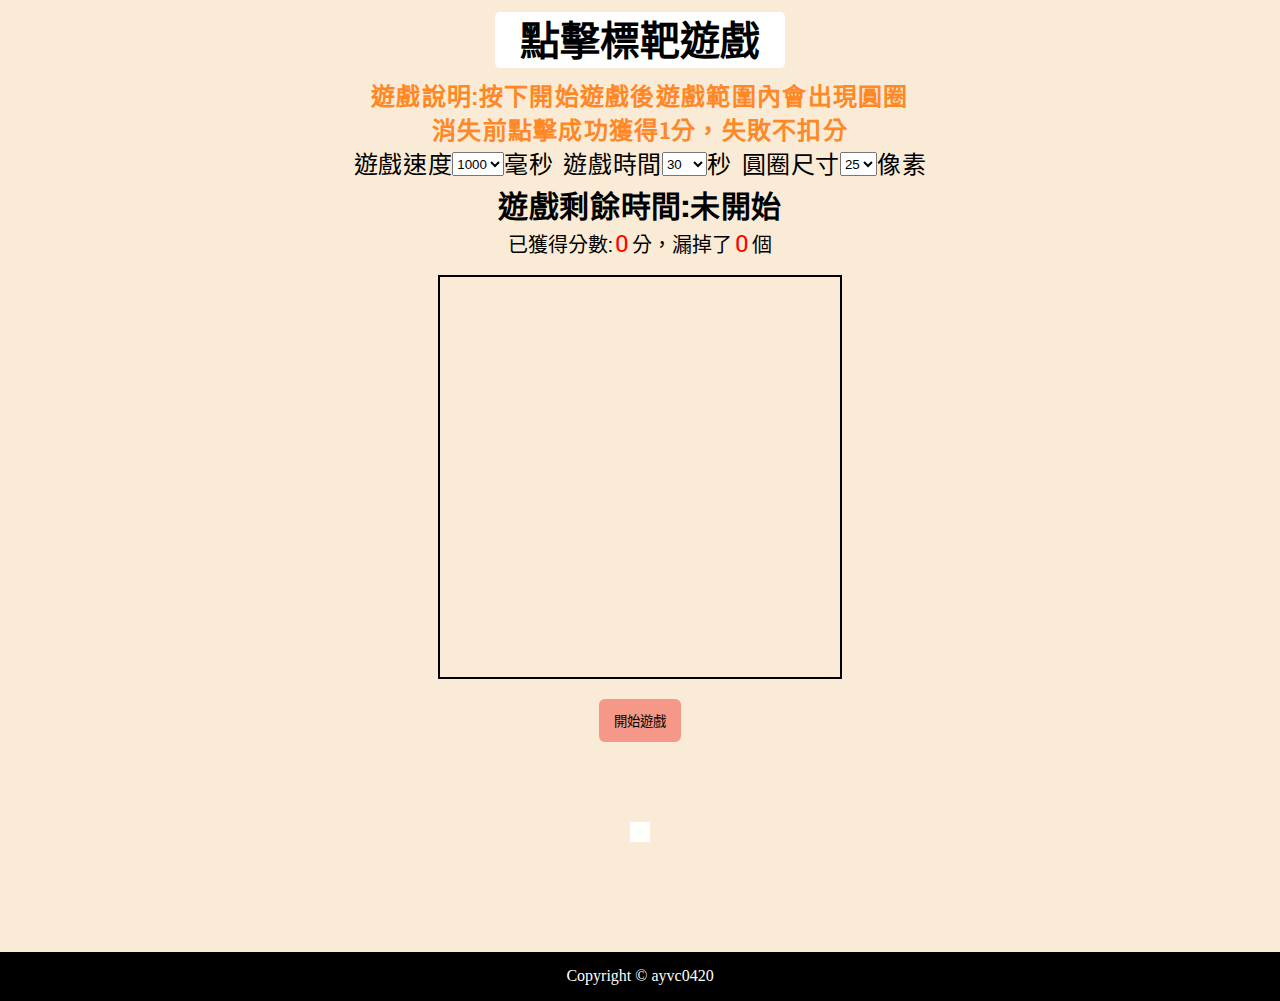
<file: index.html>
<!DOCTYPE html>
<html lang="zh-TW">
<head>

    <!-- SVG By FontAwesome -->
    <link rel="shortcut icon" href="images/bullseye.svg"></link>

    <meta name="title" content="點擊標靶遊戲|增強你的滑鼠掌控度與反應力"/>
    <meta name=”description” content="透過本遊戲提升你對滑鼠的掌控度" />
    <meta name="Keywords" content="點擊標靶遊戲,點擊遊戲,訓練滑鼠掌控,訓練反應力"/>
    <meta charset="UTF-8">
    <meta http-equiv="X-UA-Compatible" content="IE=edge">
    <meta name="viewport" content="width=device-width, initial-scale=1.0">
    
    <title>點擊標靶遊戲|增強你的滑鼠掌控度與反應力</title>
    <link rel="stylesheet" href="css/reset.css">
    <link rel="stylesheet" href="css/style.css">
    <div id="fb-root"></div>
    <script async defer crossorigin="anonymous" src="https://connect.facebook.net/zh_TW/sdk.js#xfbml=1&version=v13.0" nonce="YmM5YheC"></script></head>
<body>
    <main>
        <h1>點擊標靶遊戲</h1>
        <h3>遊戲說明:按下開始遊戲後遊戲範圍內會出現圓圈<br>消失前點擊成功獲得1分，失敗不扣分</h3>
        <div class="speed">
            <div>
                遊戲速度
                <select id="userSpeed">
                    <option value="1000">1000</option>
                    <option value="500">500</option>
                    <option value="300">300</option>
                </select>毫秒
            </div>
            <div>
                遊戲時間
                <select id="userTime">
                    <option value="30">30</option>
                    <option value="60">60</option>
                    <option value="120">120</option>
                    <option value="10">10</option>
                </select>
                秒
            </div>
            <div>
                圓圈尺寸
                <select id="userRound">
                    <option value="25">25</option>
                    <option value="40">40</option>
                </select>
                像素
            </div>
        </div>
        <h4 id="gameTime">遊戲剩餘時間:未開始</h4>
        <div class="fraction">已獲得分數:<span id="s1">0</span>分，漏掉了<span id="s2">0</span>個</div>
        <ul class="game" id="game">
            <li class="game_li" id="click1"></li>
            <li class="game_li" id="click2"></li>
            <li class="game_li" id="click3"></li>
            <li class="game_li" id="click4"></li>
            <li class="game_li" id="click5"></li>
            <div class="view" id="view">

            </div>
        </ul>
        <div class="btn">
            <button id="gameBtn" title="GO!">開始遊戲</button>
            <button id="copyView" title="複製起來分享給別人!">複製戰績</button>
        </div>

        <div class="fb_msg">
            <div class="fb-comments" data-href="https://aa9630814.github.io" data-width="380" data-numposts="5"></div>
        </div>
    </main>
    <script src="js/javascript.js"></script>
    <footer>
        <!-- <p>建議使用桌上型電腦滑鼠設備進行本遊戲，可以增強對滑鼠的掌控度</p>
        <p>遊戲範圍為400x400，若為手機遊玩前請先確定設備解析度是否符合大小</p>
        <p>另一款遊戲-猜數字:<a href="https://ayvc0420.github.io/guessNumber/" target="new" >點我前往</a></p>
        <p>本網站使用JavaScript ES6技術不支援IE瀏覽器<br>Copyright &copy; ayvc0420</p> -->
        <p>Copyright &copy; ayvc0420</p>
    </footer>
</body>
</html>
</file>
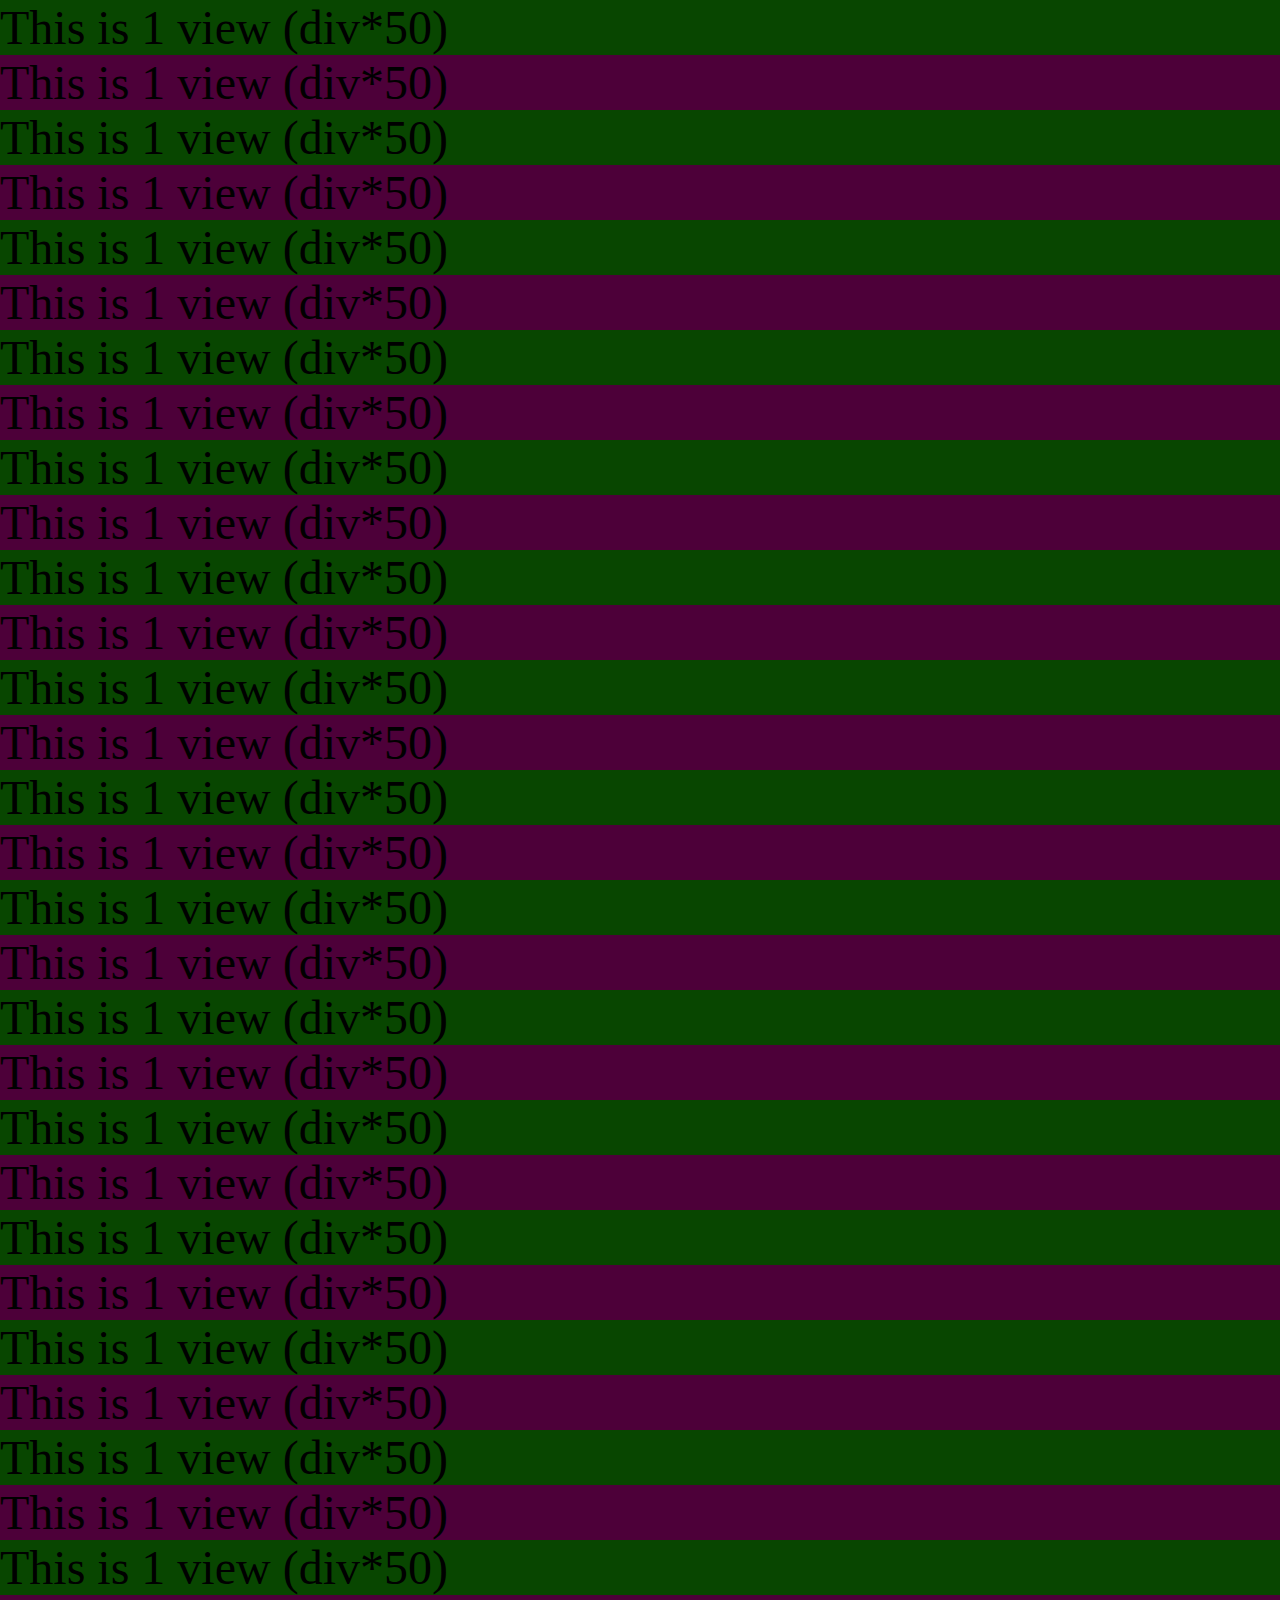
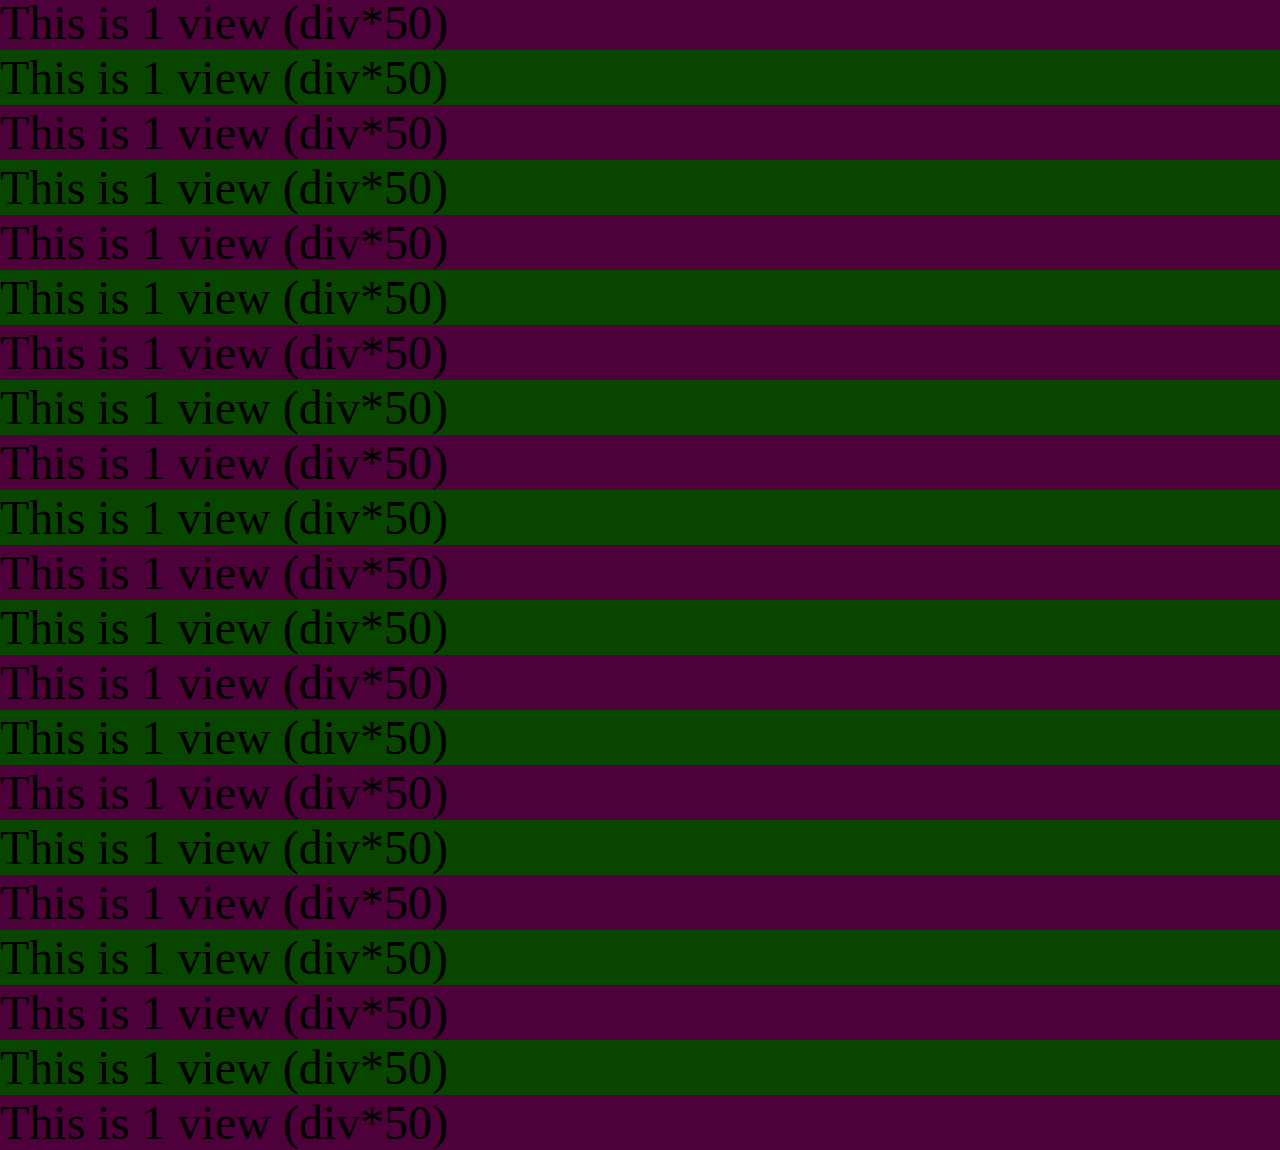
<file: pi_load/1.html>
<!DOCTYPE html>
<html lang="zh-TW">
<head>
    <meta charset="UTF-8">
    <meta http-equiv="X-UA-Compatible" content="IE=edge">
    <meta name="viewport" content="width=device-width, initial-scale=1.0">
    <title>1 view</title>
</head>
<body>

    <div id="piMain">
        <view-template v-bind:msg="1" v-bind="cssStyle"></view-template>
    </div>
    

    <script src="./js/vue.js"></script>
    <script src="./js/vue_view.js"></script>
    
</body>
</html>
</file>
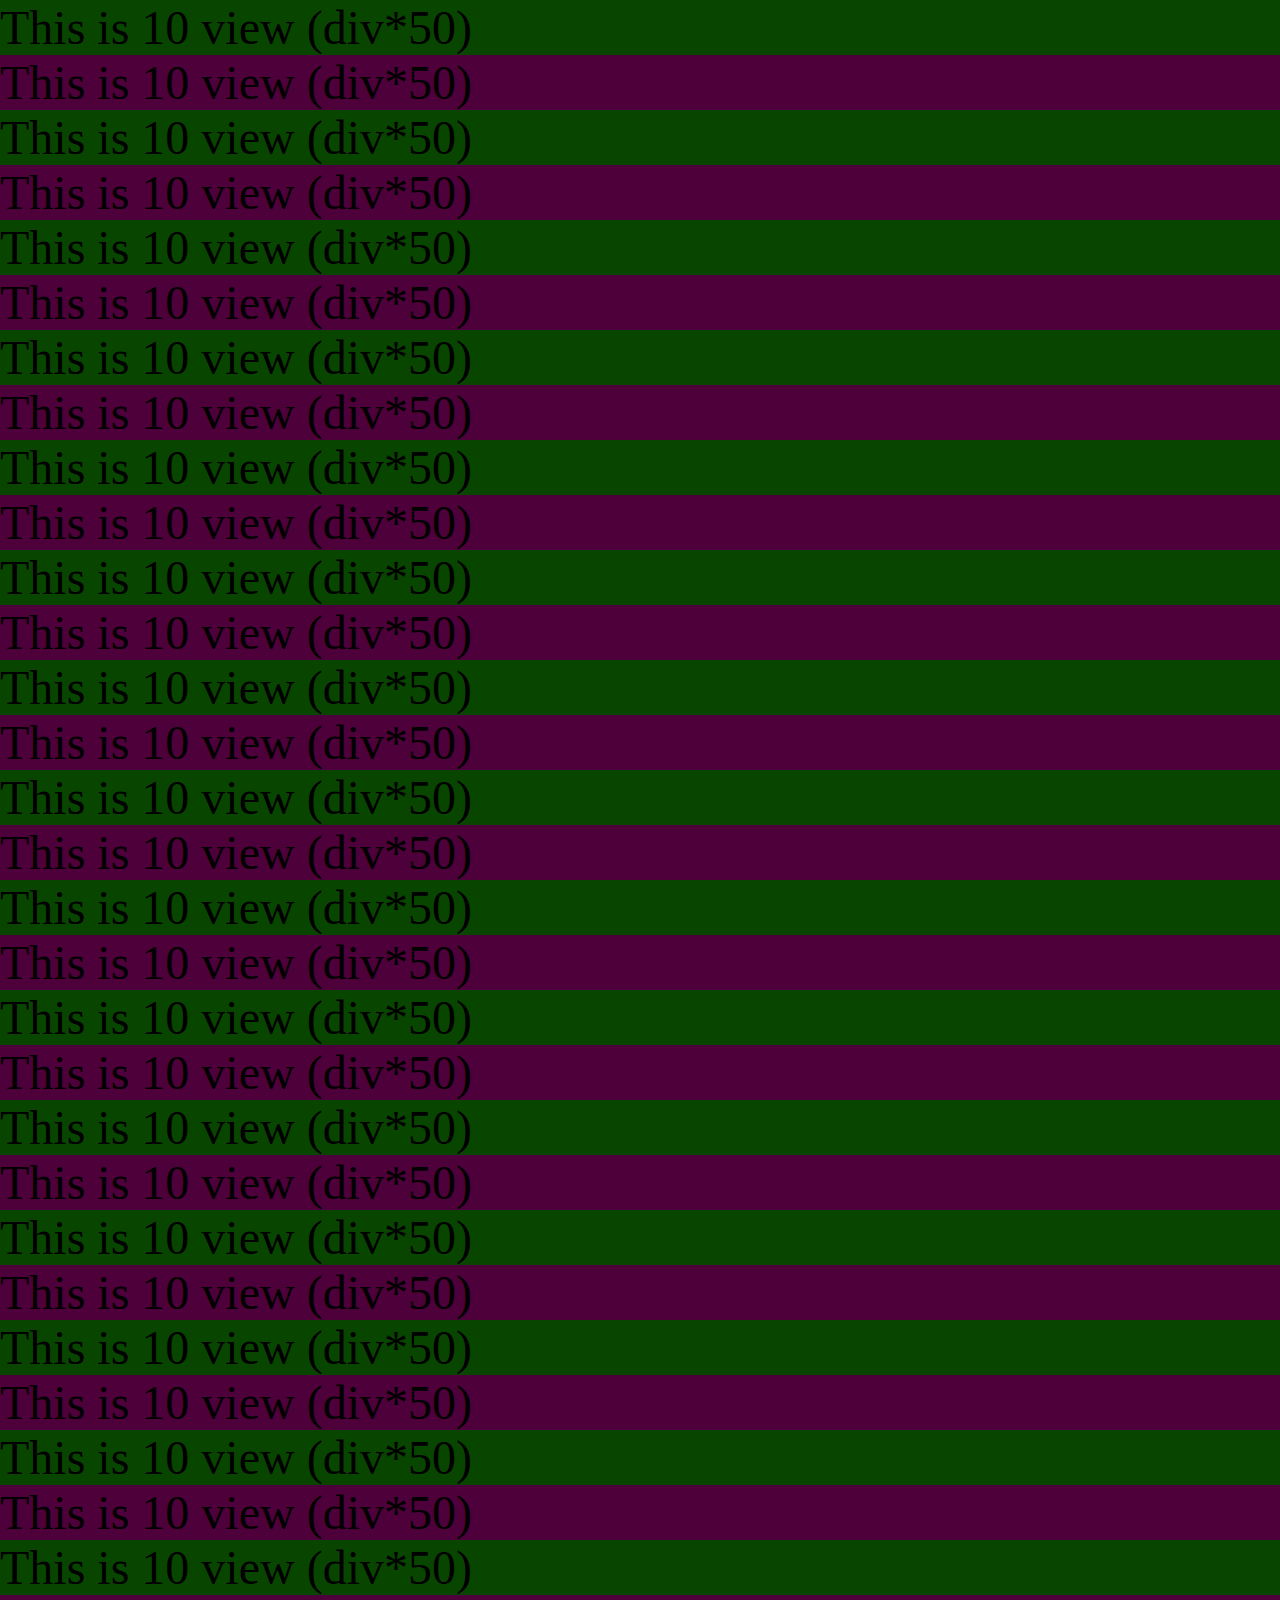
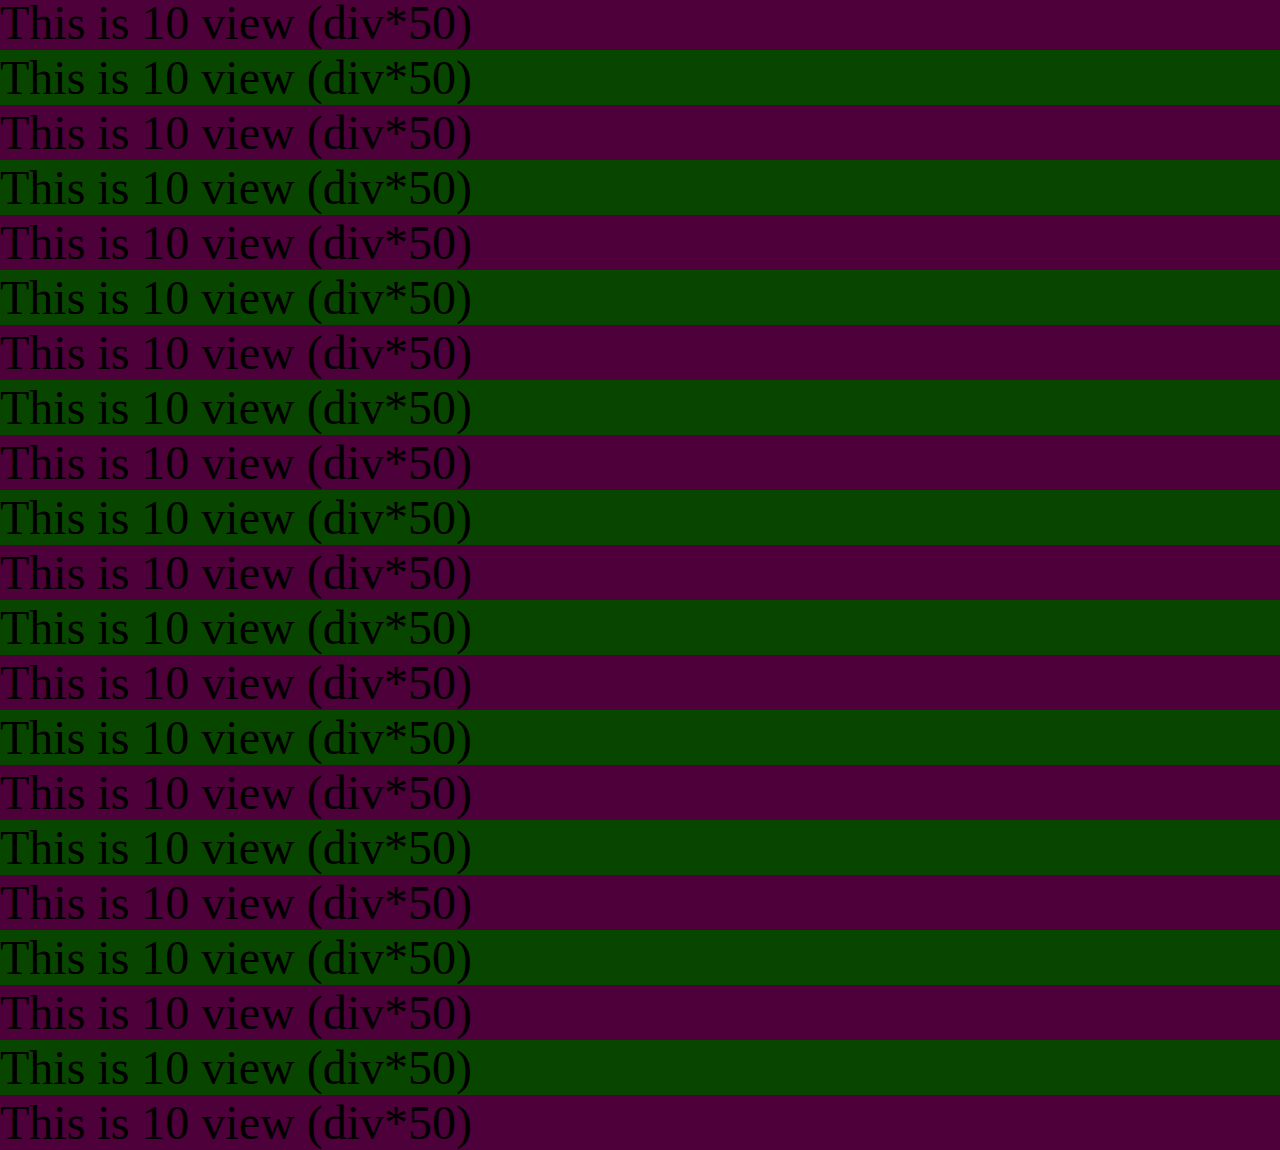
<file: pi_load/10.html>
<!DOCTYPE html>
<html lang="zh-TW">
<head>
    <meta charset="UTF-8">
    <meta http-equiv="X-UA-Compatible" content="IE=edge">
    <meta name="viewport" content="width=device-width, initial-scale=1.0">
    <title>10 view</title>
</head>
<body>

    <div id="piMain">
        <view-template v-bind:msg="10" v-bind="cssStyle"></view-template>
    </div>
    

    <script src="./js/vue.js"></script>
    <script src="./js/vue_view.js"></script>
    
</body>
</html>
</file>
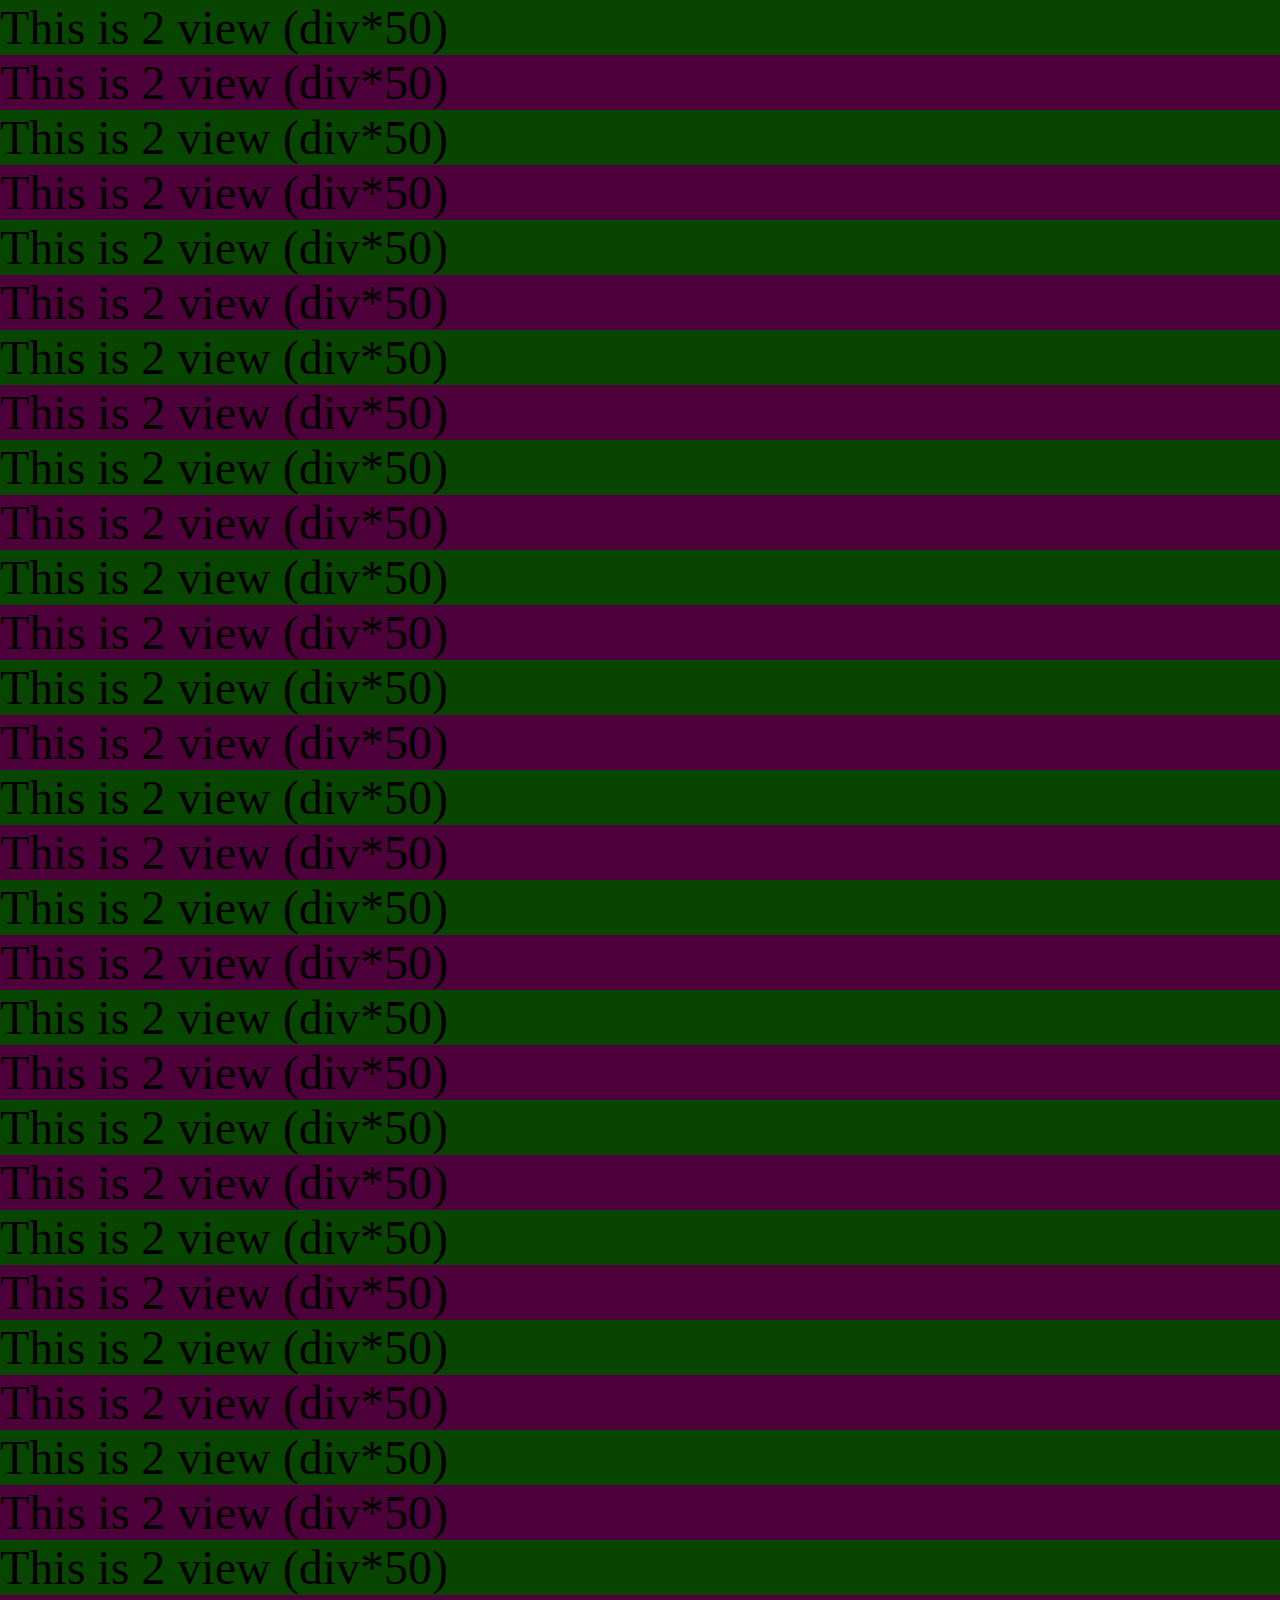
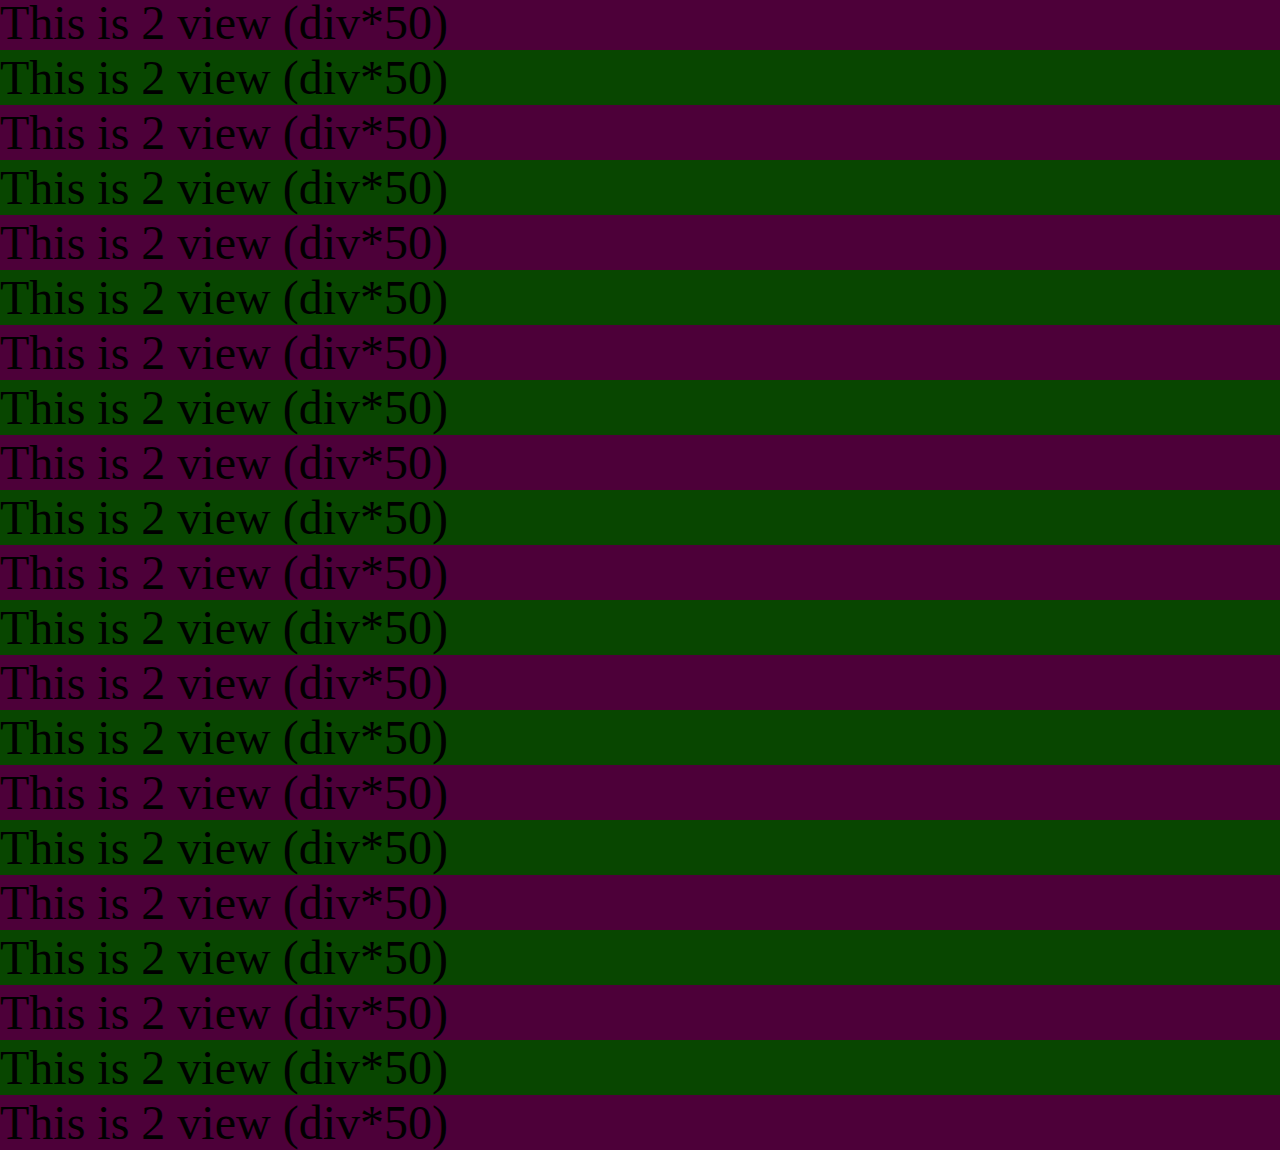
<file: pi_load/2.html>
<!DOCTYPE html>
<html lang="zh-TW">
<head>
    <meta charset="UTF-8">
    <meta http-equiv="X-UA-Compatible" content="IE=edge">
    <meta name="viewport" content="width=device-width, initial-scale=1.0">
    <title>2 view</title>
</head>
<body>

    <div id="piMain">
        <view-template v-bind:msg="2" v-bind="cssStyle"></view-template>
    </div>
    

    <script src="./js/vue.js"></script>
    <script src="./js/vue_view.js"></script>
    
</body>
</html>
</file>
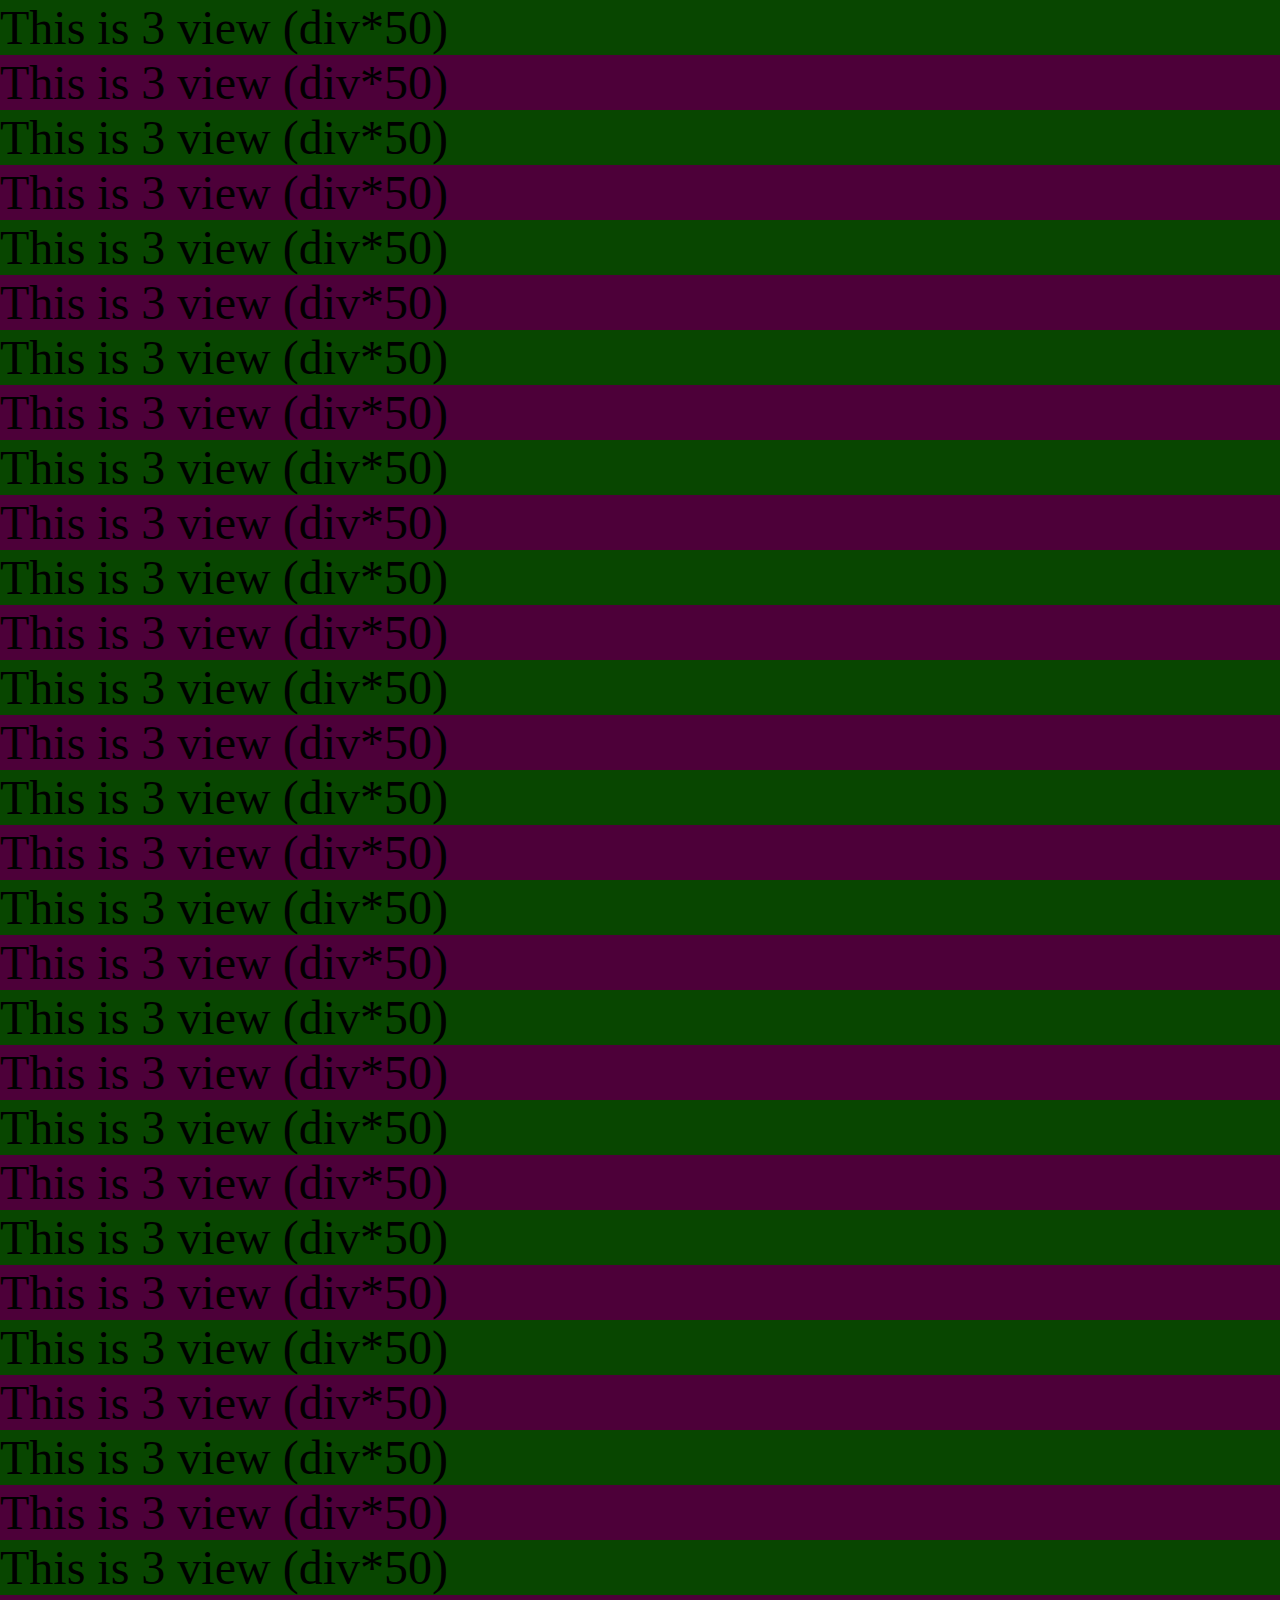
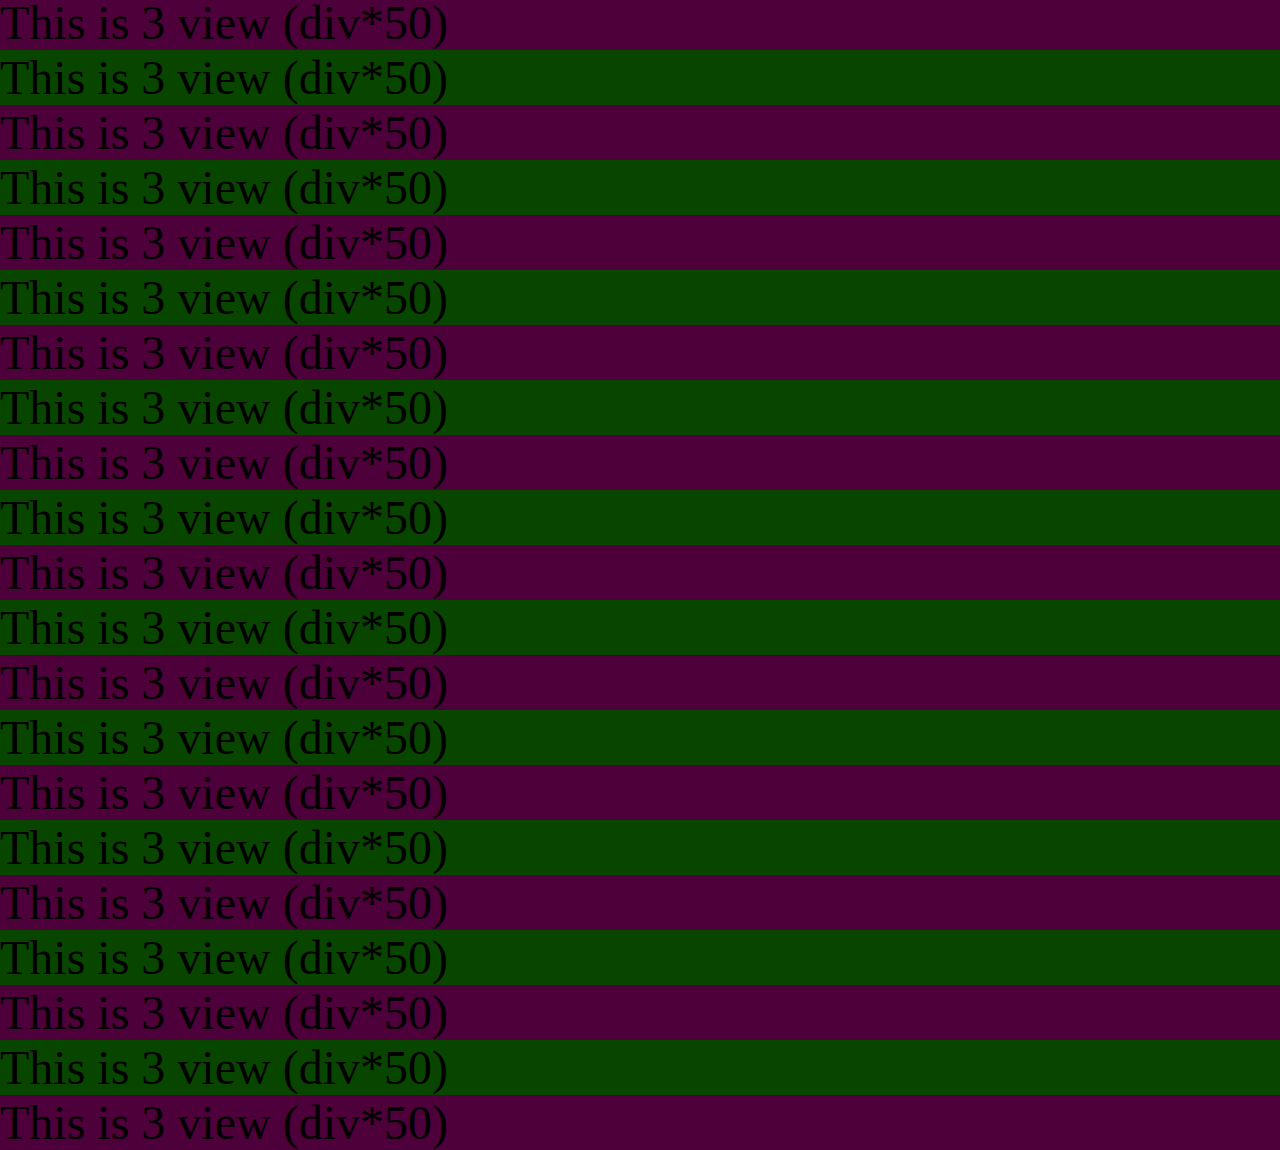
<file: pi_load/3.html>
<!DOCTYPE html>
<html lang="zh-TW">
<head>
    <meta charset="UTF-8">
    <meta http-equiv="X-UA-Compatible" content="IE=edge">
    <meta name="viewport" content="width=device-width, initial-scale=1.0">
    <title>3 view</title>
</head>
<body>

    <div id="piMain">
        <view-template v-bind:msg="3" v-bind="cssStyle"></view-template>
    </div>
    

    <script src="./js/vue.js"></script>
    <script src="./js/vue_view.js"></script>
    
</body>
</html>
</file>
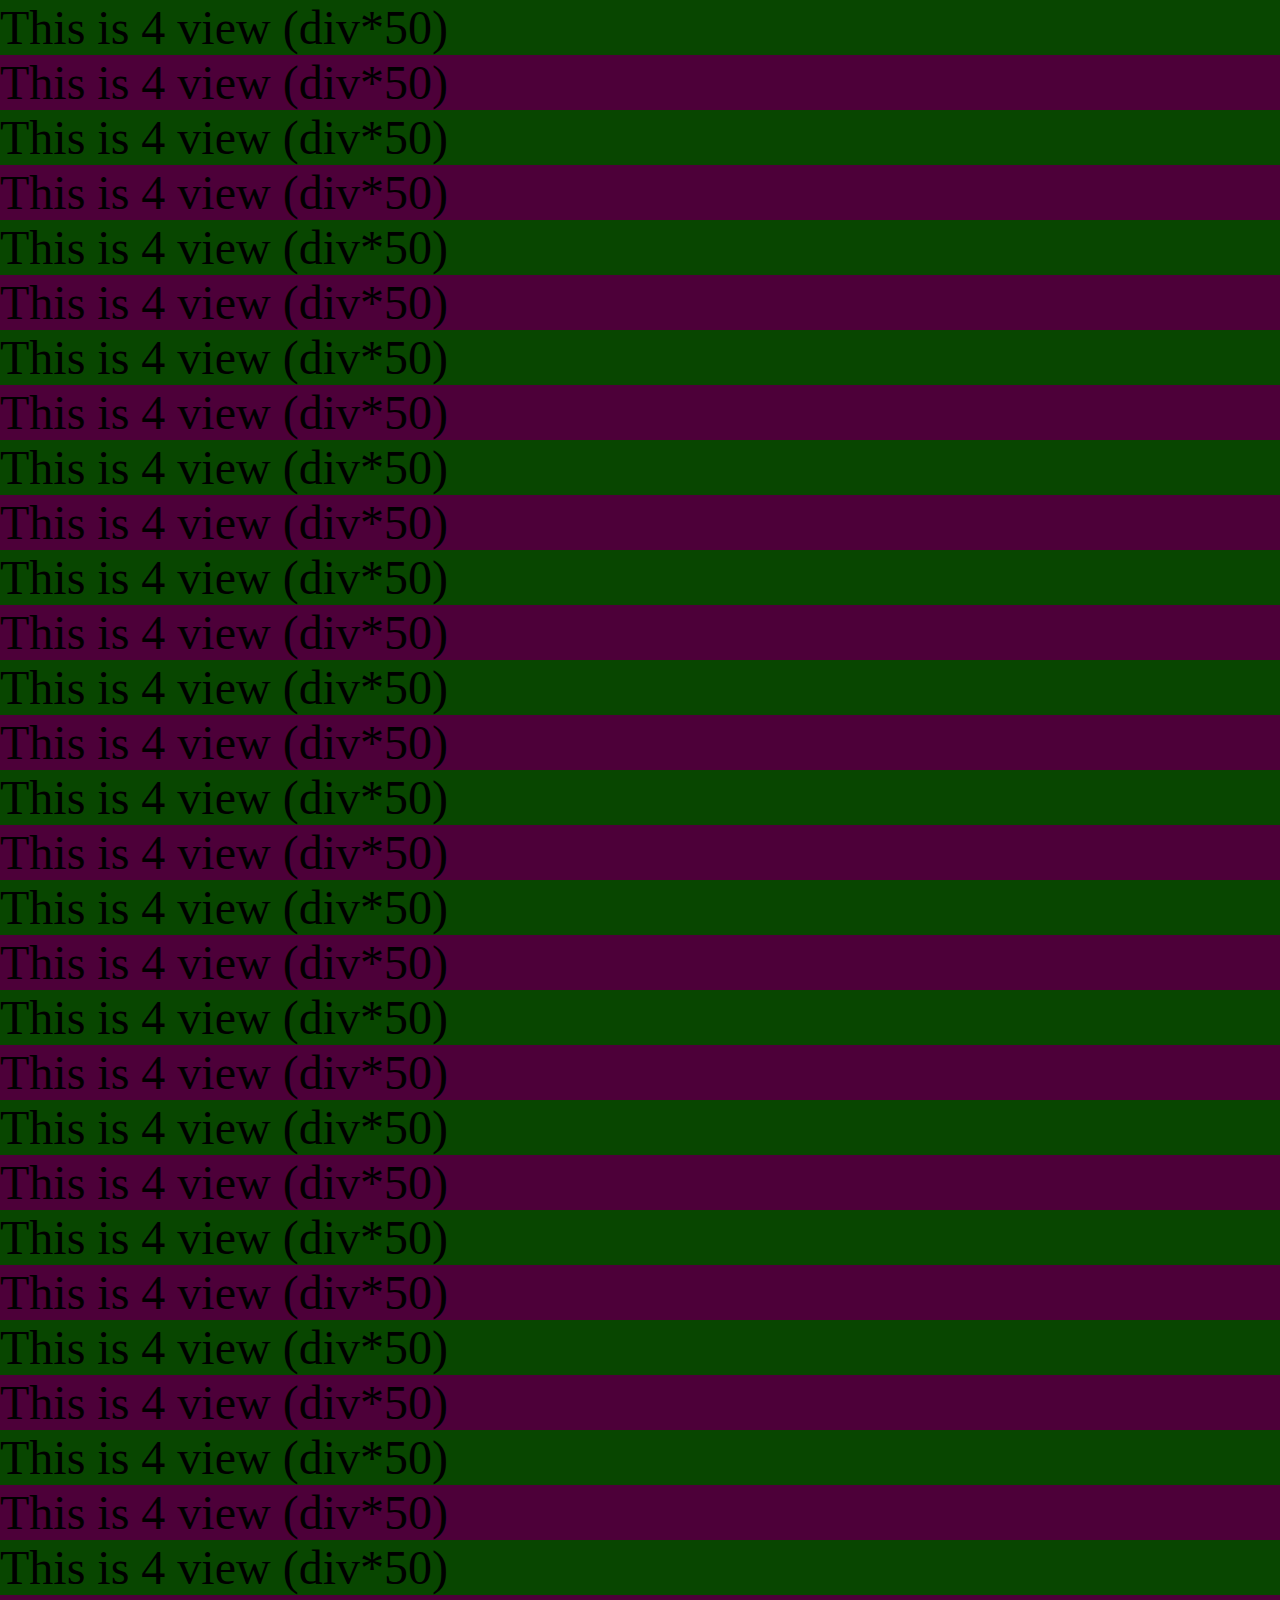
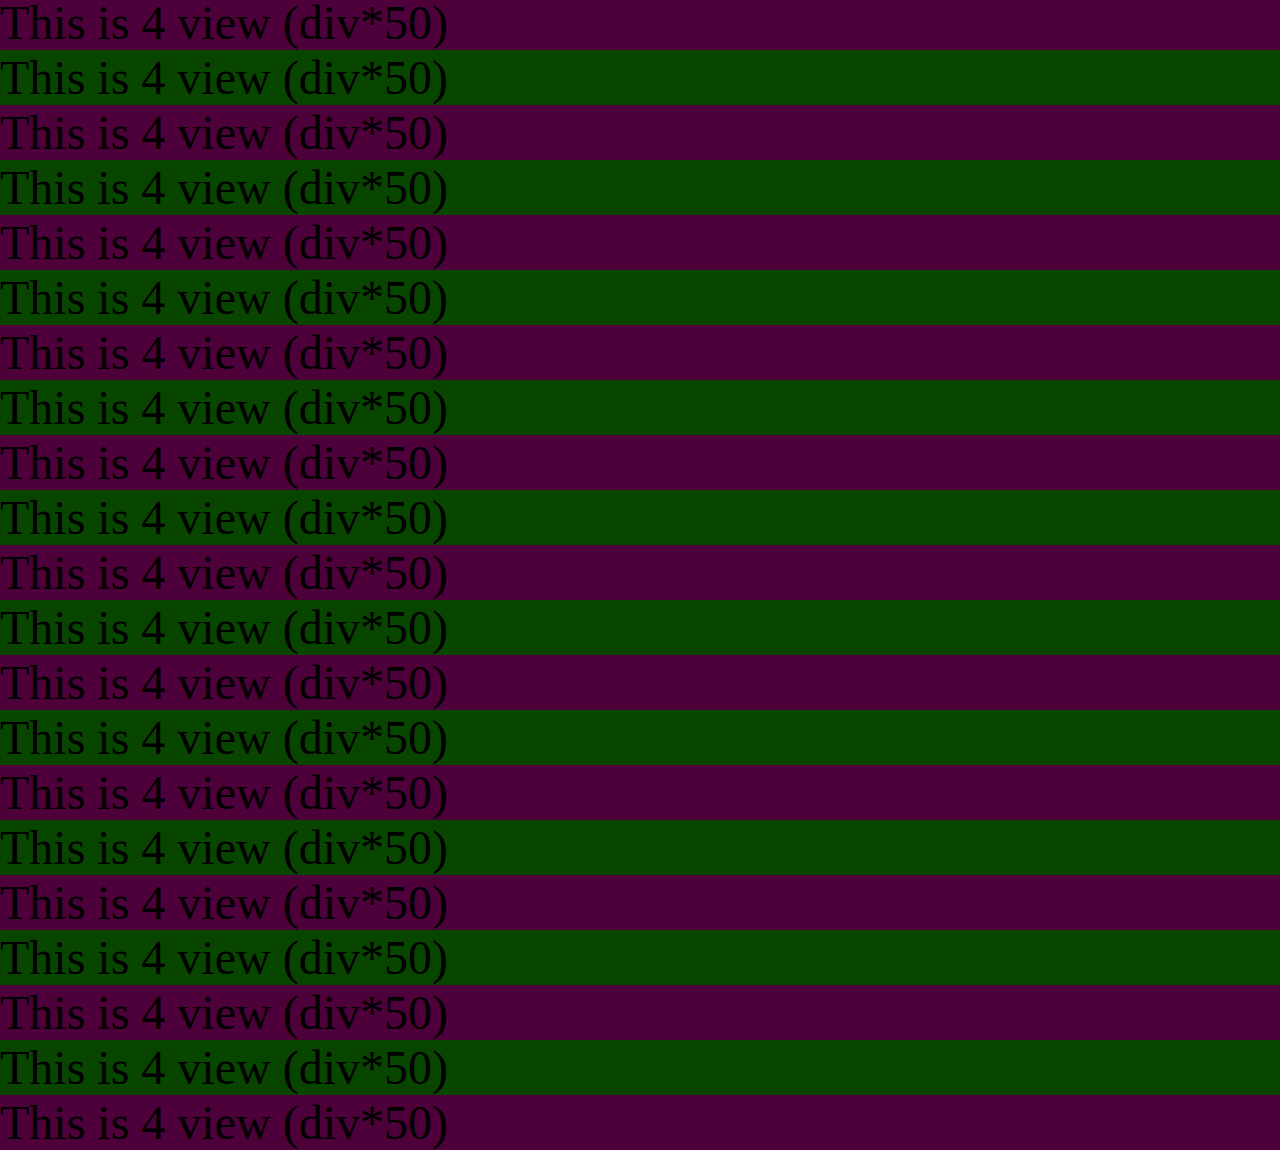
<file: pi_load/4.html>
<!DOCTYPE html>
<html lang="zh-TW">
<head>
    <meta charset="UTF-8">
    <meta http-equiv="X-UA-Compatible" content="IE=edge">
    <meta name="viewport" content="width=device-width, initial-scale=1.0">
    <title>4 view</title>
</head>
<body>

    <div id="piMain">
        <view-template v-bind:msg="4" v-bind="cssStyle"></view-template>
    </div>
    

    <script src="./js/vue.js"></script>
    <script src="./js/vue_view.js"></script>
    
</body>
</html>
</file>
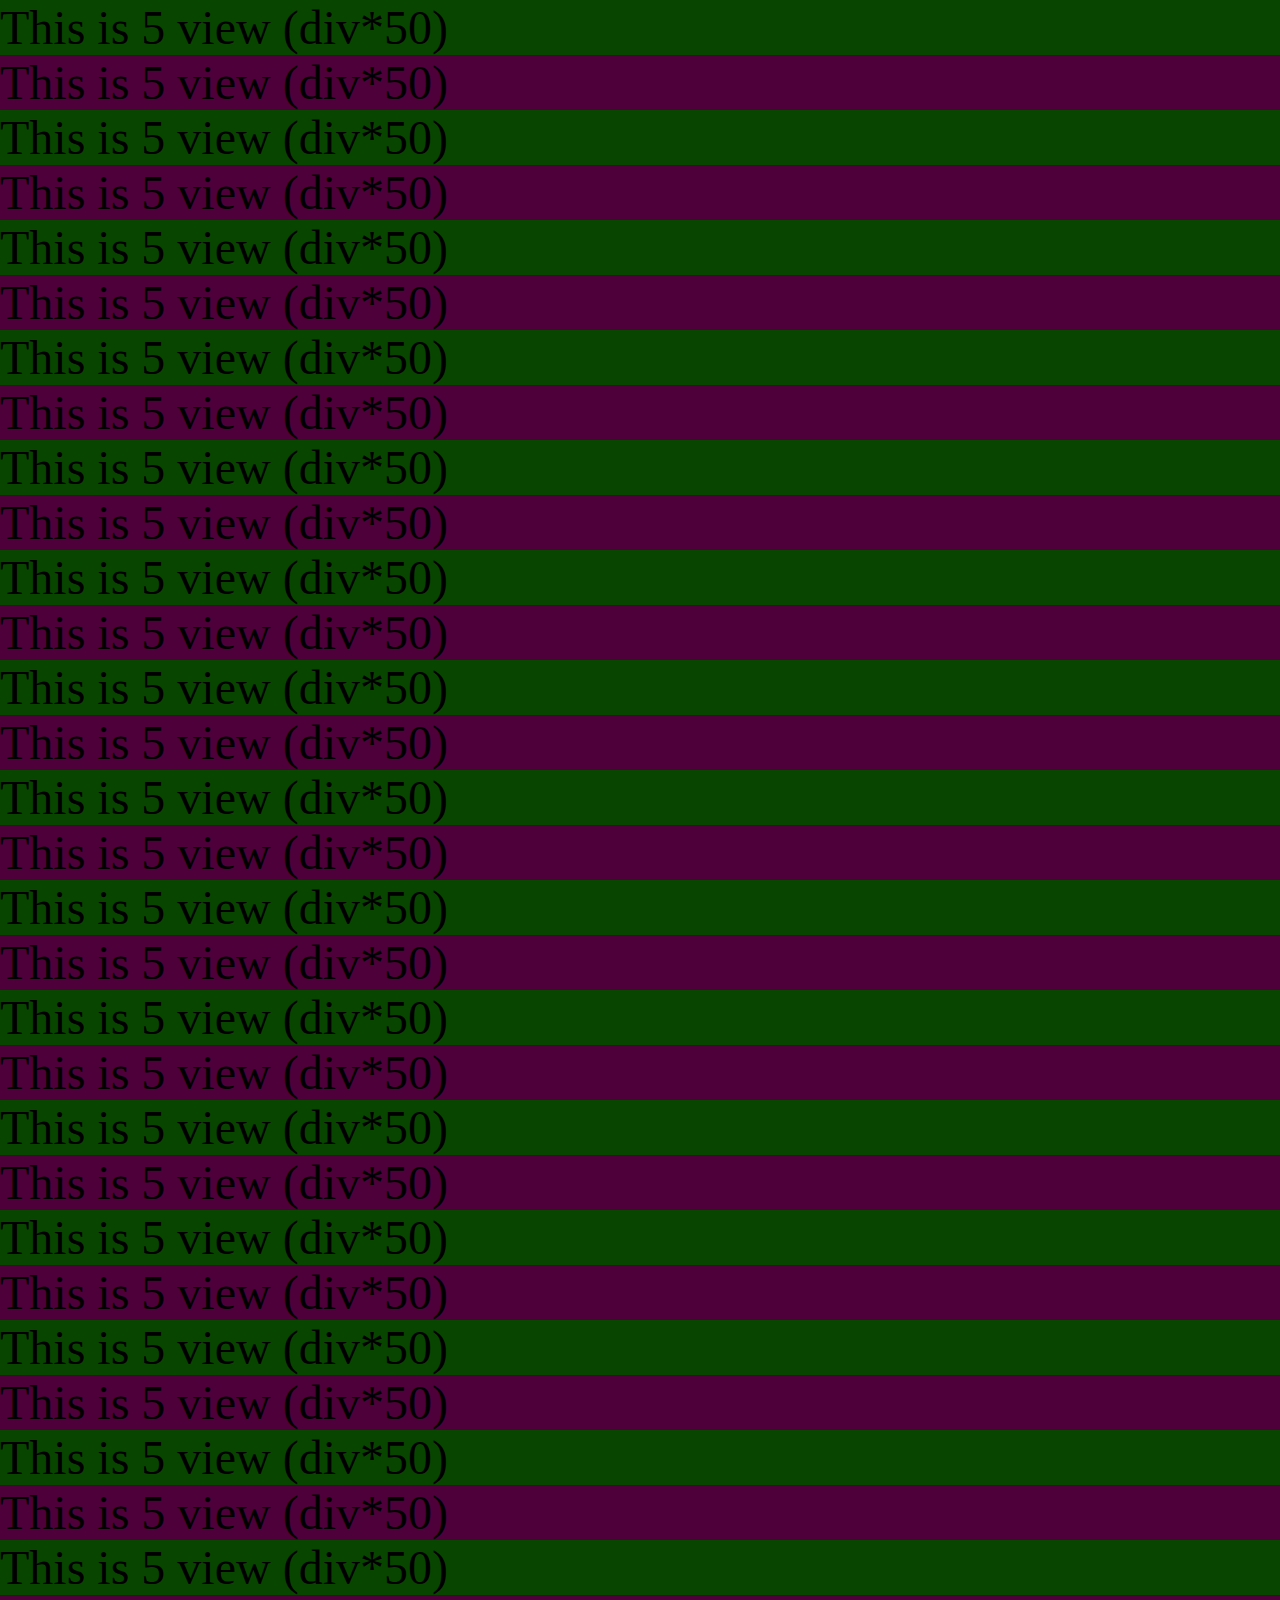
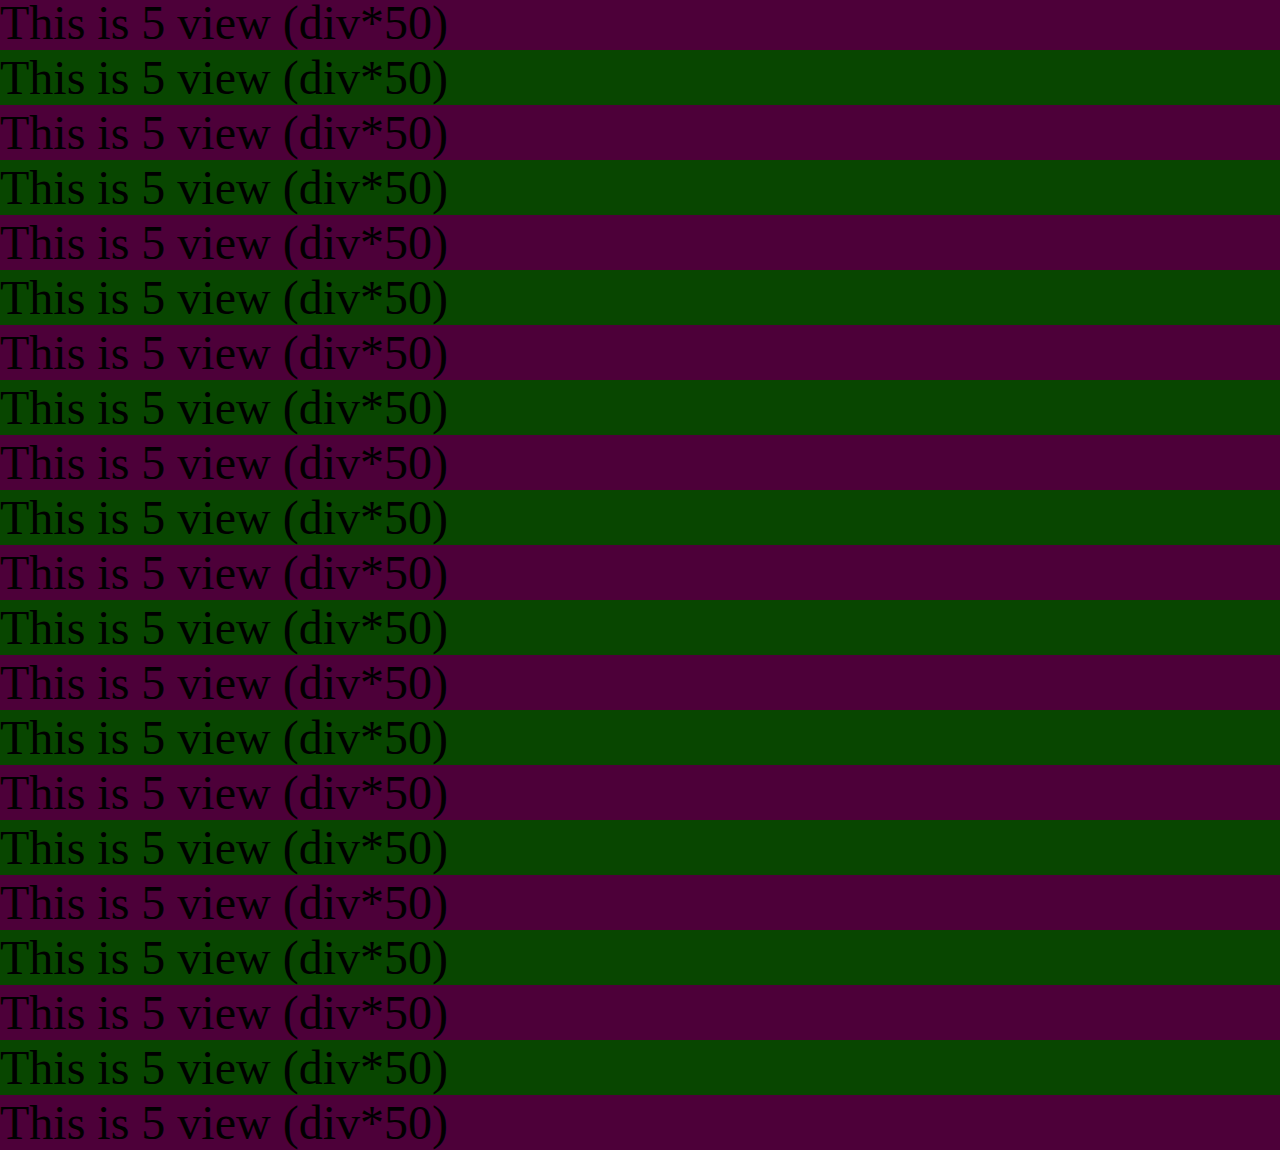
<file: pi_load/5.html>
<!DOCTYPE html>
<html lang="zh-TW">
<head>
    <meta charset="UTF-8">
    <meta http-equiv="X-UA-Compatible" content="IE=edge">
    <meta name="viewport" content="width=device-width, initial-scale=1.0">
    <title>5 view</title>
</head>
<body>

    <div id="piMain">
        <view-template v-bind:msg="5" v-bind="cssStyle"></view-template>
    </div>
    

    <script src="./js/vue.js"></script>
    <script src="./js/vue_view.js"></script>
    
</body>
</html>
</file>
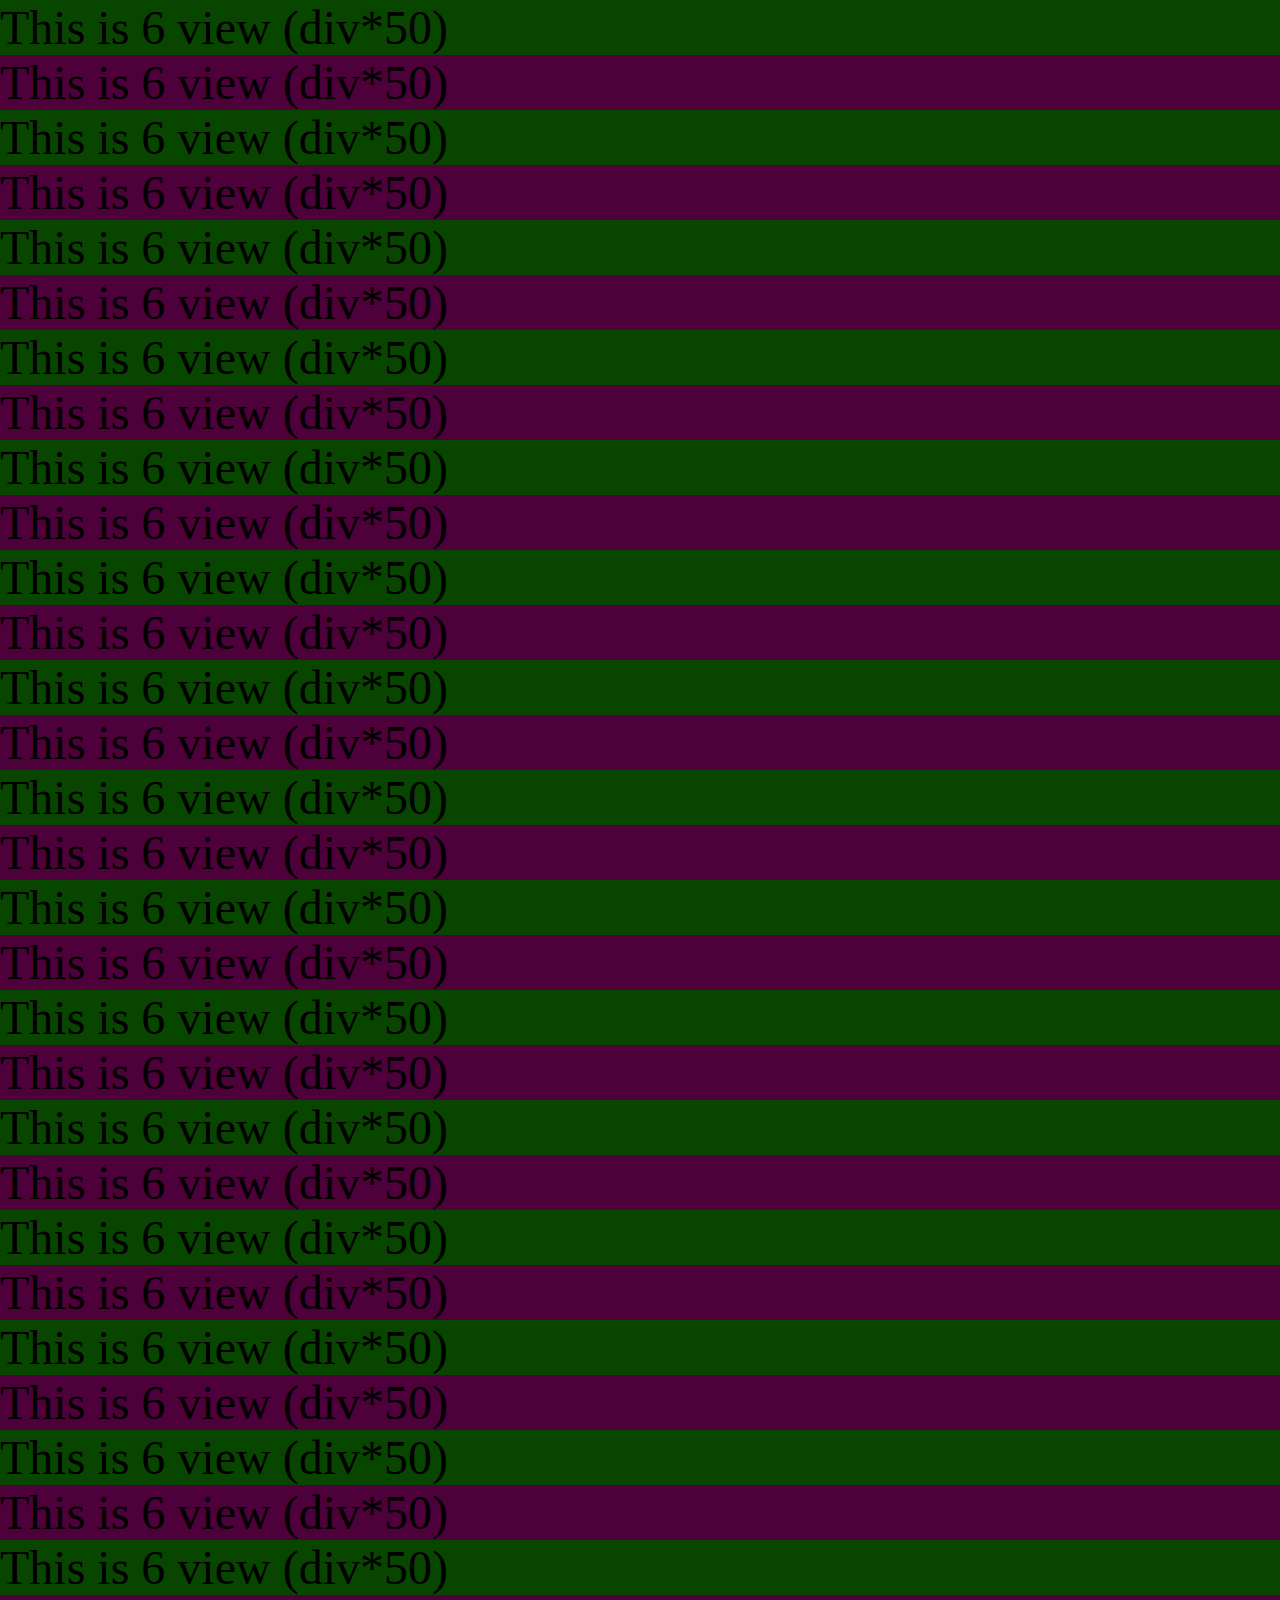
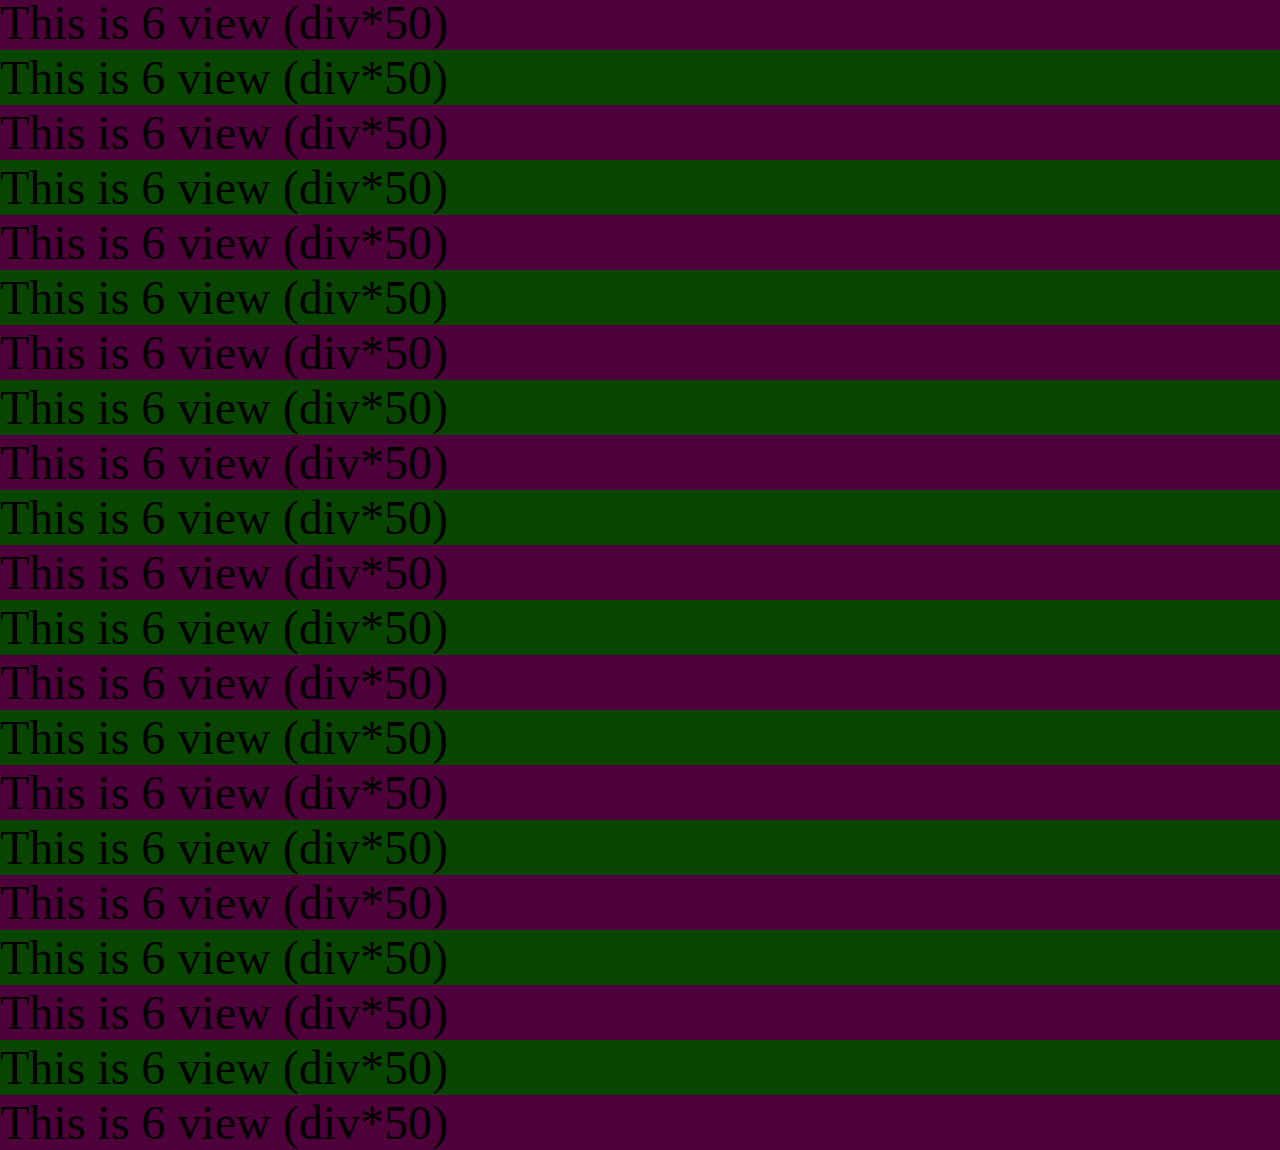
<file: pi_load/6.html>
<!DOCTYPE html>
<html lang="zh-TW">
<head>
    <meta charset="UTF-8">
    <meta http-equiv="X-UA-Compatible" content="IE=edge">
    <meta name="viewport" content="width=device-width, initial-scale=1.0">
    <title>6 view</title>
</head>
<body>

    <div id="piMain">
        <view-template v-bind:msg="6" v-bind="cssStyle"></view-template>
    </div>
    

    <script src="./js/vue.js"></script>
    <script src="./js/vue_view.js"></script>
    
</body>
</html>
</file>
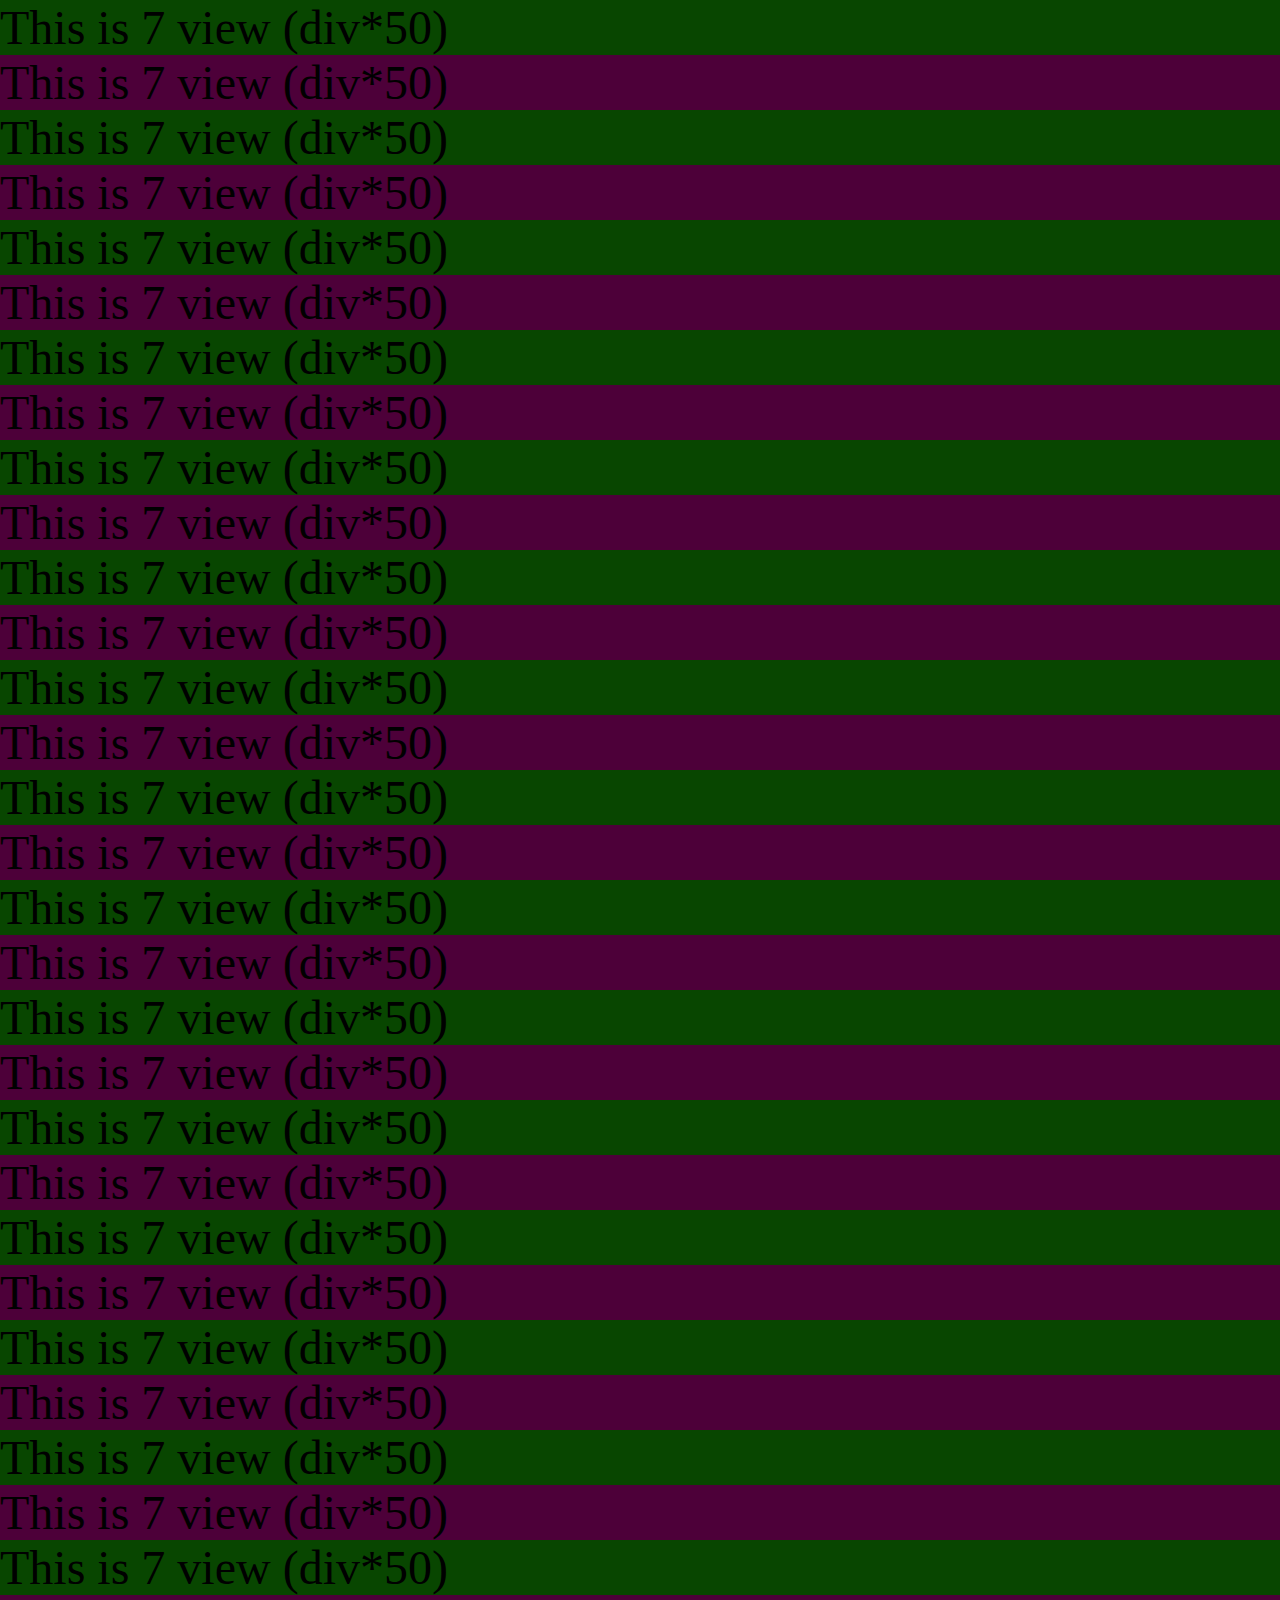
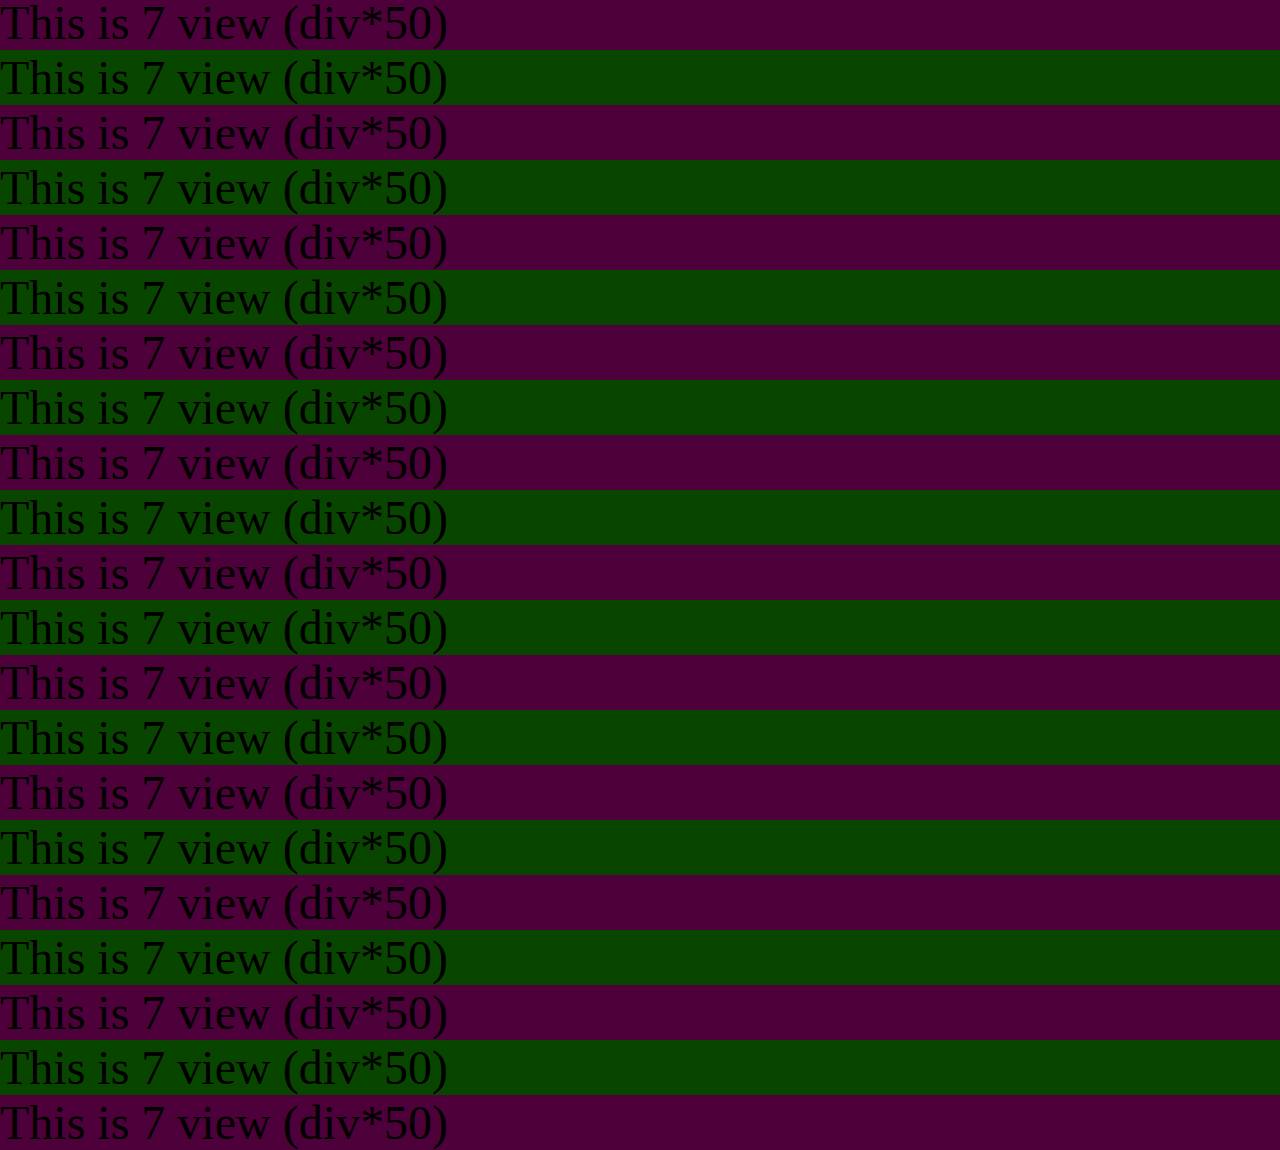
<file: pi_load/7.html>
<!DOCTYPE html>
<html lang="zh-TW">
<head>
    <meta charset="UTF-8">
    <meta http-equiv="X-UA-Compatible" content="IE=edge">
    <meta name="viewport" content="width=device-width, initial-scale=1.0">
    <title>7 view</title>
</head>
<body>

    <div id="piMain">
        <view-template v-bind:msg="7" v-bind="cssStyle"></view-template>
    </div>
    

    <script src="./js/vue.js"></script>
    <script src="./js/vue_view.js"></script>
    
</body>
</html>
</file>
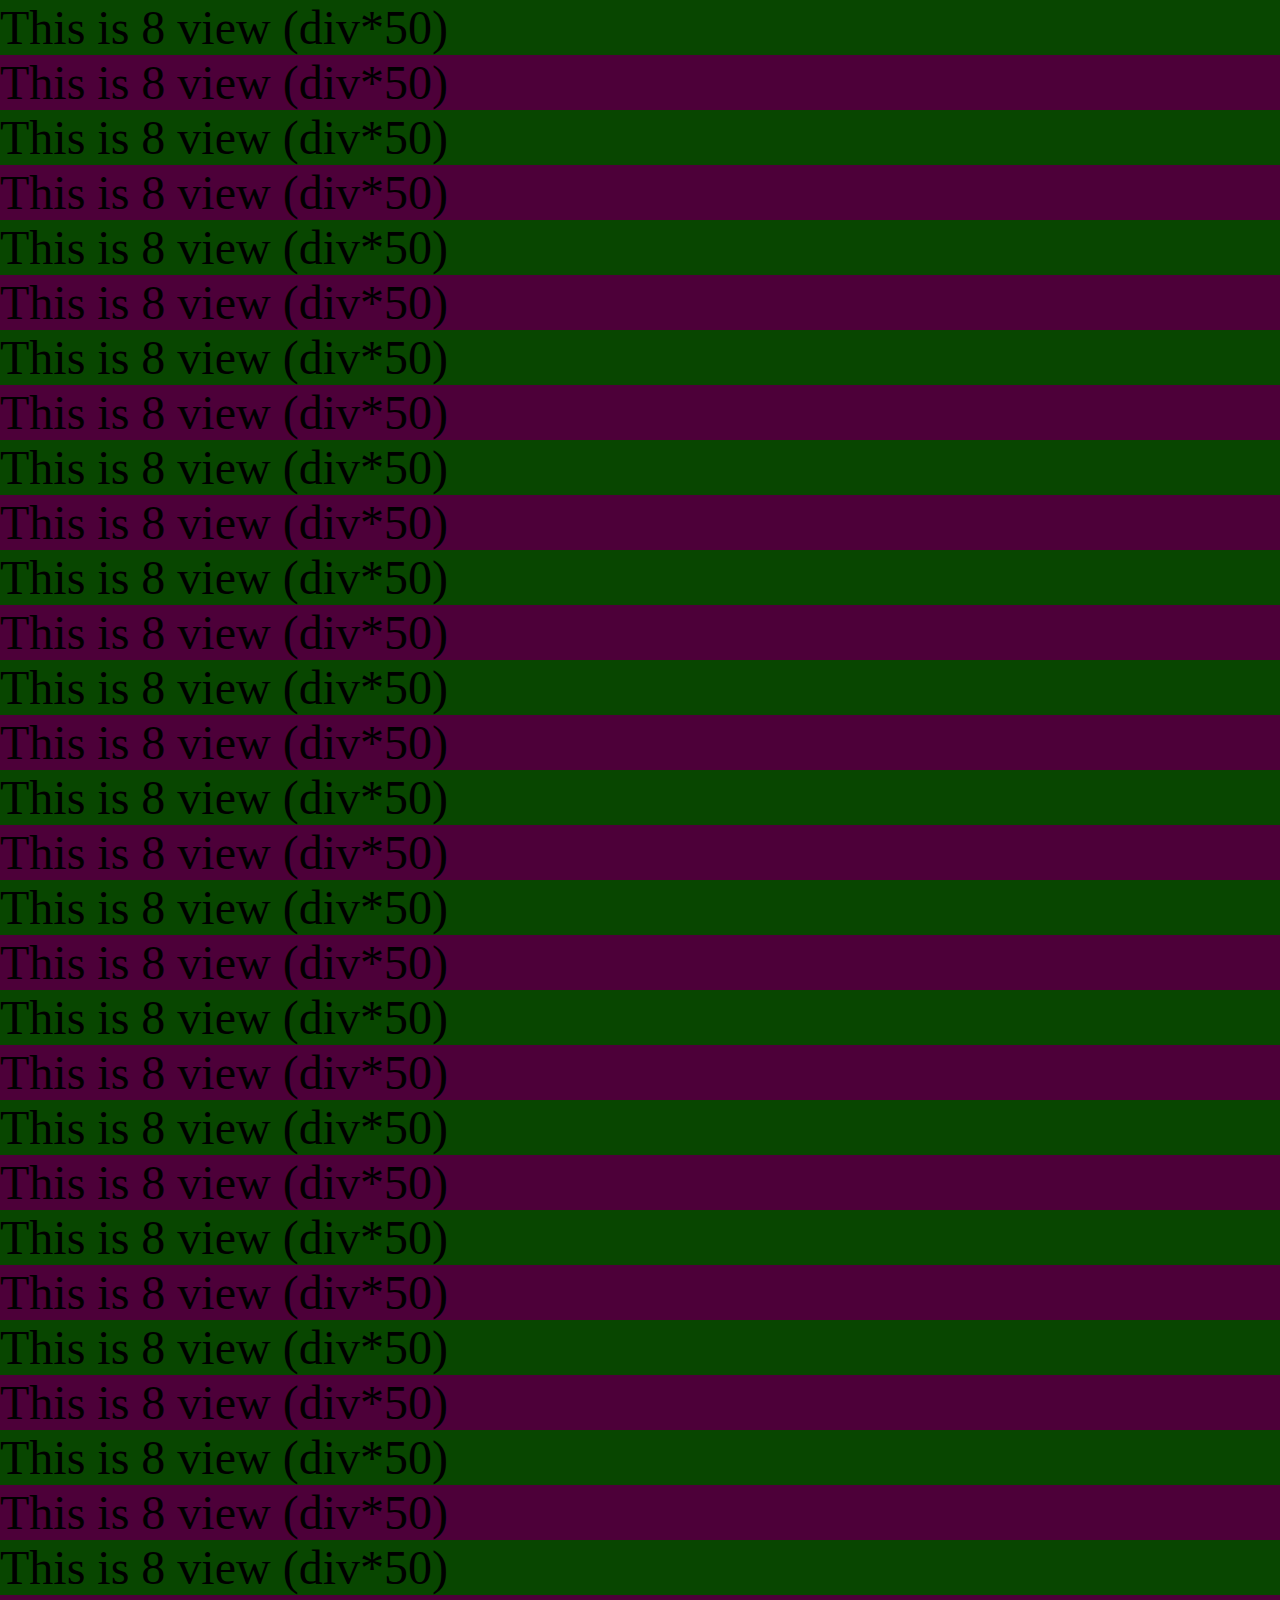
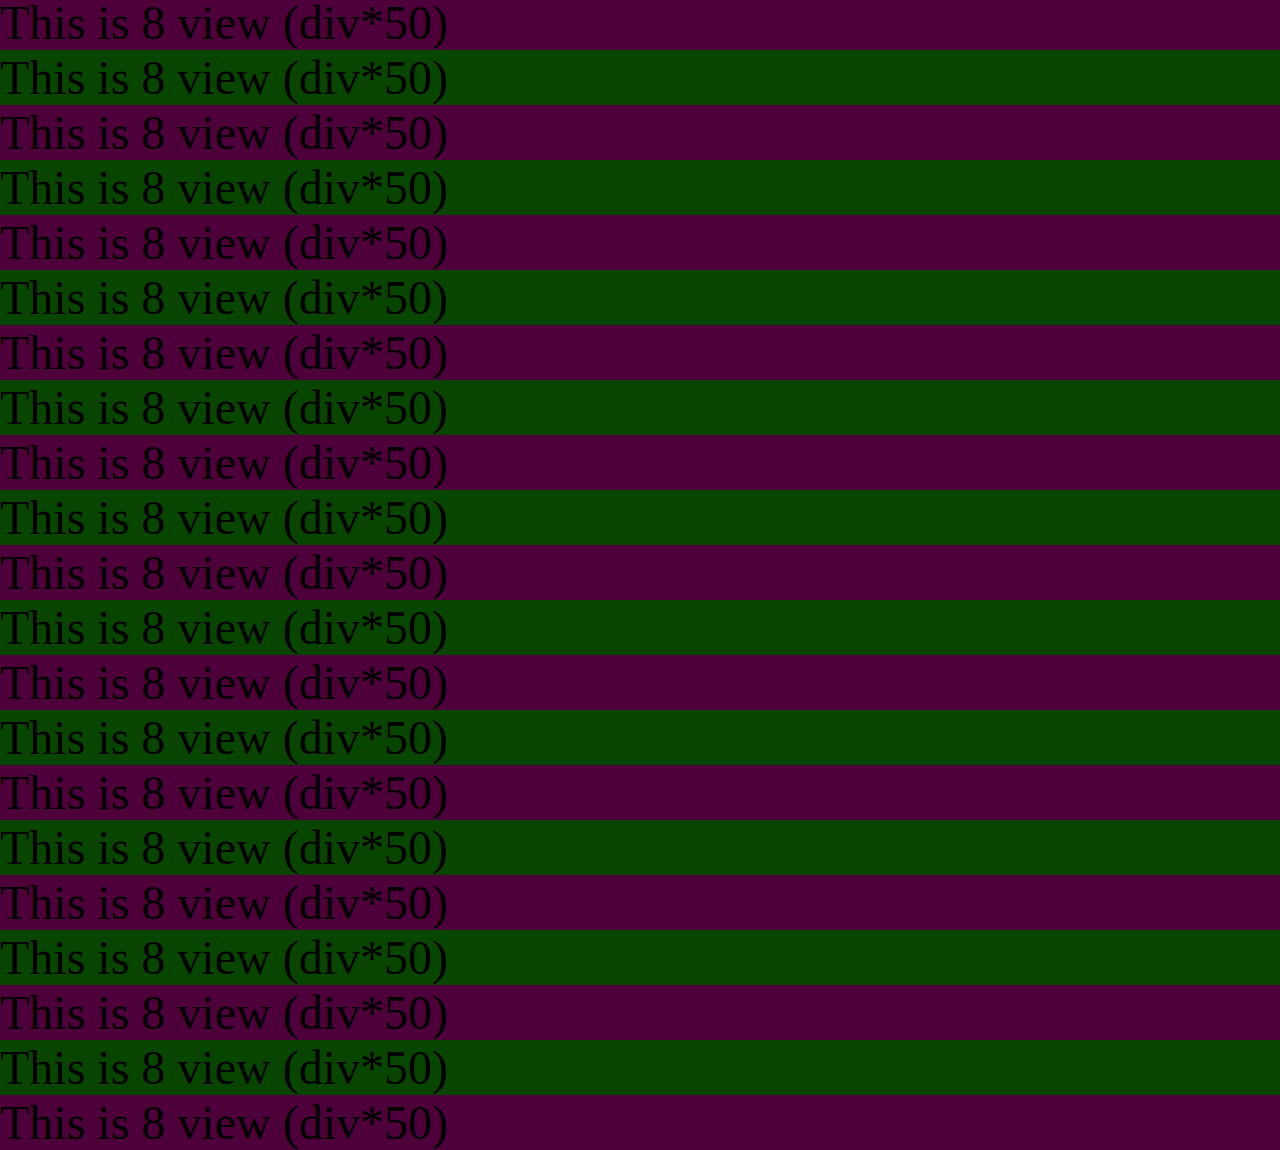
<file: pi_load/8.html>
<!DOCTYPE html>
<html lang="zh-TW">
<head>
    <meta charset="UTF-8">
    <meta http-equiv="X-UA-Compatible" content="IE=edge">
    <meta name="viewport" content="width=device-width, initial-scale=1.0">
    <title>8 view</title>
</head>
<body>

    <div id="piMain">
        <view-template v-bind:msg="8" v-bind="cssStyle"></view-template>
    </div>
    

    <script src="./js/vue.js"></script>
    <script src="./js/vue_view.js"></script>
    
</body>
</html>
</file>
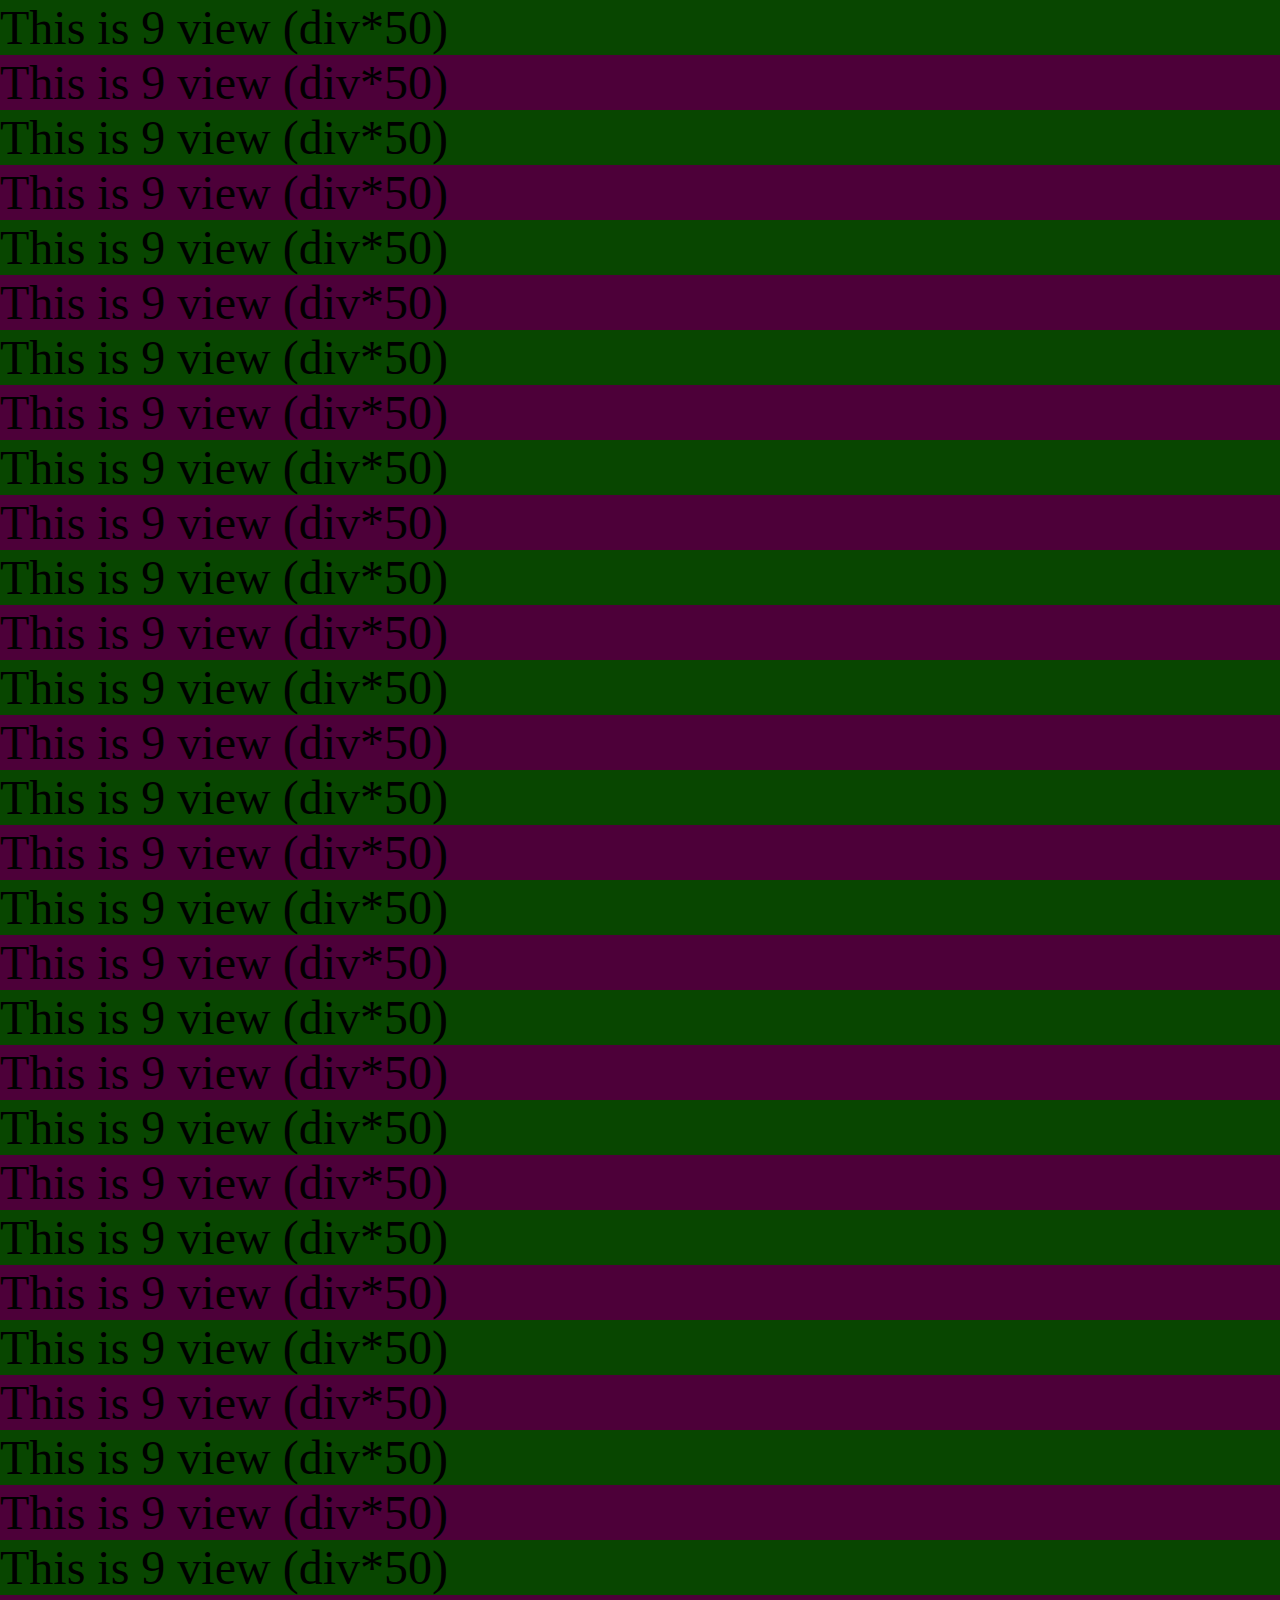
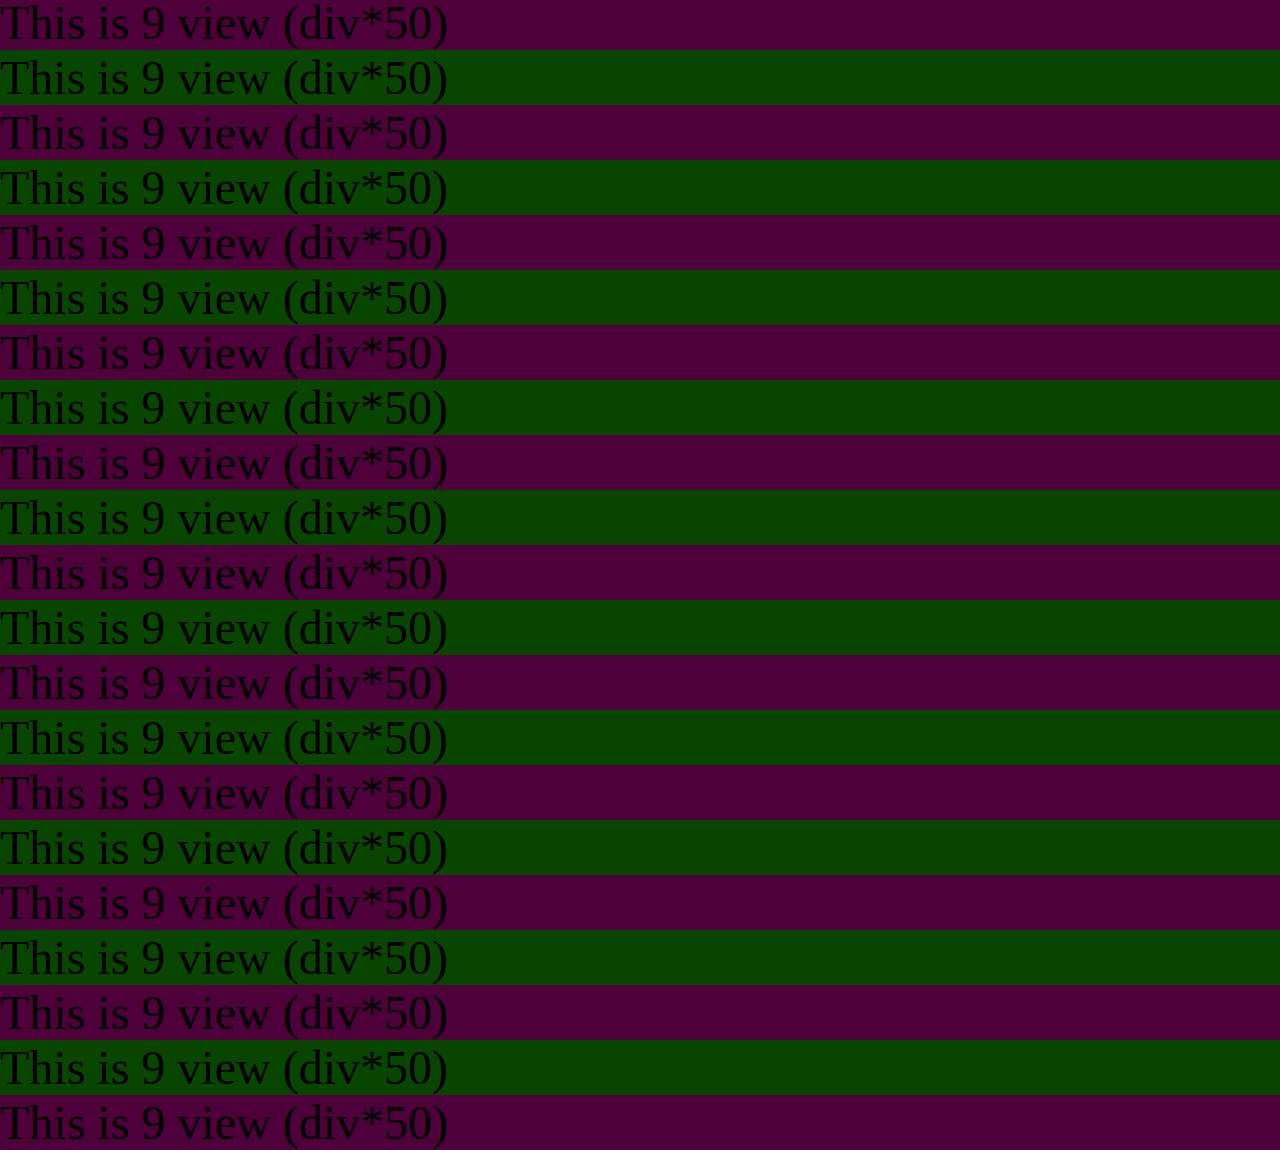
<file: pi_load/9.html>
<!DOCTYPE html>
<html lang="zh-TW">
<head>
    <meta charset="UTF-8">
    <meta http-equiv="X-UA-Compatible" content="IE=edge">
    <meta name="viewport" content="width=device-width, initial-scale=1.0">
    <title>9 view</title>
</head>
<body>

    <div id="piMain">
        <view-template v-bind:msg="9" v-bind="cssStyle"></view-template>
    </div>
    

    <script src="./js/vue.js"></script>
    <script src="./js/vue_view.js"></script>
    
</body>
</html>
</file>
<file: css/style.css>
@import url('https://fonts.googleapis.com/css2?family=Assistant&family=Roboto+Slab:wght@200;400&family=Shippori+Antique&display=swap');

main{
    background-color: antiquewhite;
    display: flex;
    justify-content: center;
    align-items: center;
    flex-direction: column;
    padding-bottom: 110px;
    font-size: 24px;
    font-family: 'Roboto Slab', serif;
}
main>h1{
    padding: 8px 25px;
    margin: 12px 0;
    font-size: 40px;
    display: inline-block;
    background-color: white;
    border-radius: 5px;
    font-weight: 600;
}
main>h3{
    line-height: 1.4;
    font-size: 24px;
    color: rgb(255, 136, 38);
    text-align: center;
    padding: 0 20px;
    letter-spacing: 1.3px;
    font-weight: 600;
}
main>h4{
    margin: 10px 0;
    /* display: none; */
    text-align: center;
    font-weight: 900;
    font-size: 30px;
    letter-spacing: 0.7px;
}
.fraction{
    font-size: 20px;
    color: black;
}
.fraction>span{
    color: red;
    font-size: 24px;
    margin: 0 3px;
}
.game{
    width: 400px;
    height: 400px;
    border: 2px solid black;
    margin: 20px 0;
    display: flex;
    flex-direction: column;
    justify-content: center;
    align-items: center;
    font-size: 24px;
    position: relative;
    text-align: center;
}
.btn{
    display: flex;
}
.btn>button{
    border: none;
    background-color: rgb(245, 152, 136);
    cursor: pointer;
    margin: 0 3px;
    padding: 12px 15px ;
    transition: all .3s;
    border-radius: 6px;
}
.btn>button:hover{
    filter: brightness(120%);
}
.view{
    padding: 0 20px;
    line-height: 1.5;
}
.view>span{
    display: inline-block;
    font-weight: 500;
}
.view>span>span{
    margin-top: 15px;
}
.speed{
    display: flex;
    margin: 5px 0;
}
.speed>div{
    margin: 0 5px;
    display: flex;
    letter-spacing: 0.6px;
}
select{
    cursor: pointer;
}
#copyView{
    display: none;
}

.game_li{
    position: absolute;
    top: 35px;
    left: 42px;
    width: 0px;
    height: 0px;
    border: 1px solid red;
    /* box-shadow: 0 0 2px 2px rgb(0, 0, 0); */
    border-radius: 50%;
    cursor: pointer;
    display: none;
    color: red;
    font-weight: 700;
}
.game_li::before{
    content: '';
    position: absolute;
    width: 80%;
    height: 80%;
    left: 0;
    right: 0;
    top: 0;
    bottom: 0;
    margin: auto;
    border-radius: 50%;
    border: 1px solid red;
}

#click1::before{
    content: '點';
    display: flex;
    justify-content: center;
    align-items: center;
}
#click2::before{
    content: '我';
    display: flex;
    justify-content: center;
    align-items: center;
}
#click3::before{
    content: '啊';
    display: flex;
    justify-content: center;
    align-items: center;
}
#click4::before{
    content: '笨';
    display: flex;
    justify-content: center;
    align-items: center;
}
#click5::before{
    content: '蛋';
    display: flex;
    justify-content: center;
    align-items: center;
}

.fb_msg{
    max-width: 400px;
    margin-top: 80px;
    box-sizing: border-box;
    padding: 10px;
    background-color: white;
    display: flex;
    justify-content: center;
    align-items: center;
}
footer{
    background-color: black;
    color: white;
    padding: 10px 20px;
    line-height: 1.8;
    text-align: center;

}
footer a{
    color: yellow;
    text-decoration: none;
}

@media screen and (max-width:1023px){
    .speed{
        flex-direction: column
    }
    .speed>div{
        margin: 10px 0;
    }
}
</file>
